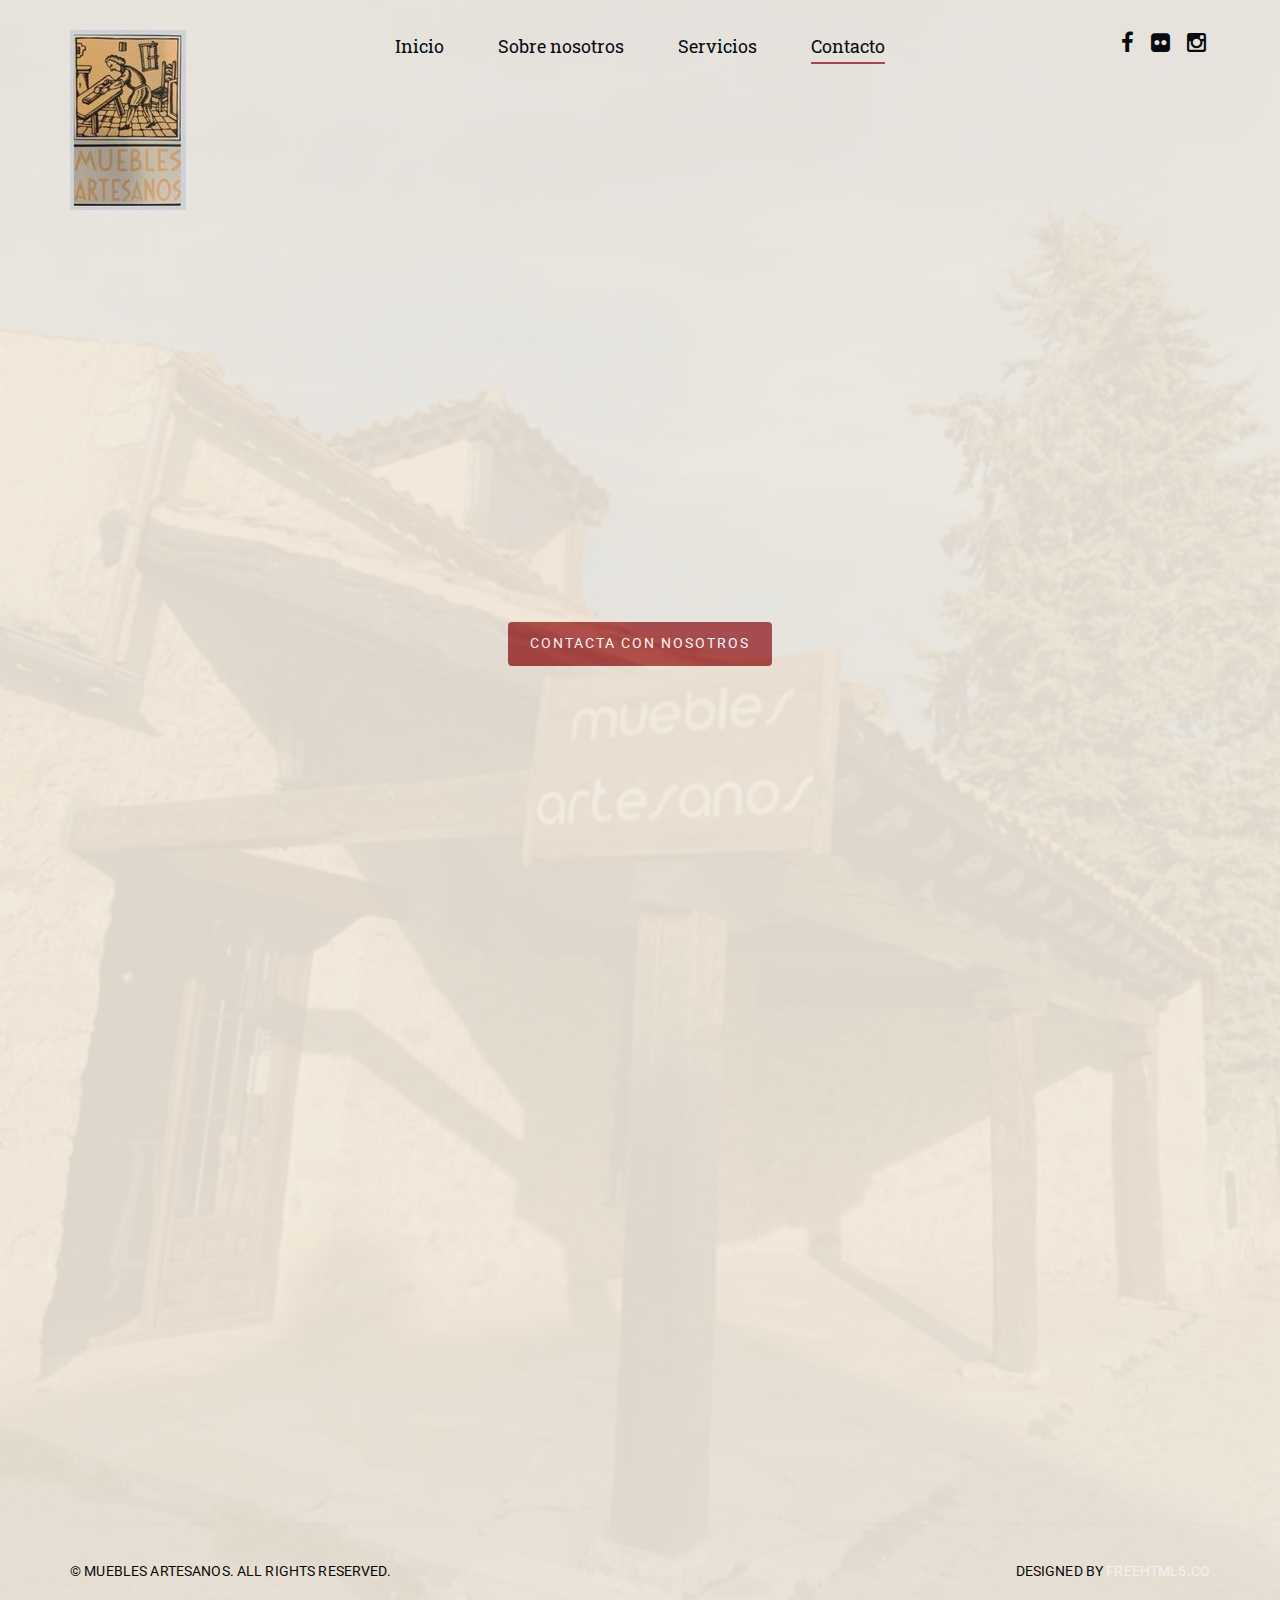
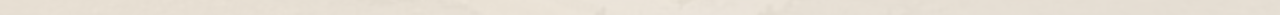
<file: contact.html>
<!DOCTYPE html>
<!--[if lt IE 7]>      <html class="no-js lt-ie9 lt-ie8 lt-ie7"> <![endif]-->
<!--[if IE 7]>         <html class="no-js lt-ie9 lt-ie8"> <![endif]-->
<!--[if IE 8]>         <html class="no-js lt-ie9"> <![endif]-->
<!--[if gt IE 8]><!--> <html class="no-js"> <!--<![endif]-->
	<head>
	<meta charset="utf-8">
	<meta http-equiv="X-UA-Compatible" content="IE=edge">
	<title>Muebles Artesanos Pedraza</title>
	<meta name="viewport" content="width=device-width, initial-scale=1">
	<meta name="description" content="Muebles Artesanos Pedraza" />
	<meta name="keywords" content="muebles artesanos pedraza antiguedades segovia tienda" />
	<meta name="author" content="Rubén" />

  <!-- 
	//////////////////////////////////////////////////////

	FREE HTML5 TEMPLATE 
	DESIGNED & DEVELOPED by FREEHTML5.CO
		
	Website: 		http://freehtml5.co/
	Email: 			info@freehtml5.co
	Twitter: 		http://twitter.com/fh5co
	Facebook: 		https://www.facebook.com/fh5co

	//////////////////////////////////////////////////////
	 -->

  	<!-- Facebook and Twitter integration -->
	<meta property="og:title" content=""/>
	<meta property="og:image" content=""/>
	<meta property="og:url" content=""/>
	<meta property="og:site_name" content=""/>
	<meta property="og:description" content=""/>
	<meta name="twitter:title" content="" />
	<meta name="twitter:image" content="" />
	<meta name="twitter:url" content="" />
	<meta name="twitter:card" content="" />

	<!-- Place favicon.ico and apple-touch-icon.png in the root directory -->
	<link rel="shortcut icon" href="favicon.ico">

	<link href='https://fonts.googleapis.com/css?family=Roboto+Slab:400,300,700|Roboto:300,400' rel='stylesheet' type='text/css'>
	
	<!-- Animate.css -->
	<link rel="stylesheet" href="css/animate.css">
	<!-- Icomoon Icon Fonts-->
	<link rel="stylesheet" href="css/icomoon.css">
	<!-- Bootstrap  -->
	<link rel="stylesheet" href="css/bootstrap.css">

	<link rel="stylesheet" href="css/style.css">


	<!-- Modernizr JS -->
	<script src="js/modernizr-2.6.2.min.js"></script>
	<!-- FOR IE9 below -->
	<!--[if lt IE 9]>
	<script src="js/respond.min.js"></script>
	<![endif]-->

	</head>
	<body id="bodyImgPrimary">
	<div class="box-wrap">
		<header role="banner" id="fh5co-header">
			<div class="container">
				<nav class="navbar navbar-default">
					<div class="row">
						<div class="col-md-3">
							<div class="fh5co-navbar-brand">
								<a class="fh5co-logo" href="index.html"><img src="images/logo.jpg" alt="Muebles Artesanos Pedraza"></a>
							</div>
						</div>
						<div class="col-md-6">
							<ul class="nav text-center">
								<li><a href="index.html"><span>Inicio</span></a></li>
								<li><a href="inside.html">Sobre nosotros</a></li>
								<li><a href="services.html">Servicios</a></li>
								<li class="active"><a href="contact.html">Contacto</a></li>
							</ul>
						</div>
						<div class="col-md-3">
							<ul class="social">
								<li><a href="https://www.facebook.com/p/Muebles-Artesanos-de-Pedraza-100063670471793/?_rdr"><i class="icon-facebook"></i></a></li>
								<li><a href="https://www.flickr.com/photos/mueblesartesanos/"><i class="icon-flickr"></i></a></li>
								<li><a href="https://www.instagram.com/mueblesartesanosdepedraza?igsh=aTc0YjR2anE0eDFm"><i class="icon-instagram"></i></a></li>
							</ul>
						</div>
					</div>
				</nav>
		  </div>
		</header>
		<!-- END: header -->
		<section id="intro">
			<div class="container">
				<div class="row">
					<div class="col-lg-6 col-lg-offset-3 col-md-8 col-md-offset-2 text-center">
						<div class="intro animate-box">
							<h1>Contactanos</h1>
							<h1>Artesanía en madera que transforma tu hogar</h1>
							<h2>Tradición y arte en cada pieza: Muebles hechos a mano que combinan la calidez de la madera local con la pasión por la artesanía</h2>
						</div>
					</div>
				</div>
			<div>
		</section>

		<!-- <main id="main"> -->
			<!-- <div class="container"> -->
				<!-- <div class="col-md-8 col-md-offset-2 animate-box"> -->
					<!-- <form action="#"> -->
						<!-- <div class="form-group row"> -->
							<!-- <div class="col-md-6 field"> -->
								<!-- <label for="firstname">Nombre</label> -->
								<!-- <input type="text" name="FName" id="firstname" class="form-control"> -->
							<!-- </div> -->
							<!-- <div class="col-md-6 field"> -->
								<!-- <label for="lastname">Apellidos</label> -->
								<!-- <input type="text" name="FName" id="lastname" class="form-control"> -->
							<!-- </div> -->
						<!-- </div> -->
						<!-- <div class="form-group row"> -->
							<!-- <div class="col-md-6 field"> -->
								<!-- <label for="email">Email</label> -->
								<!-- <input type="text" name="FName" id="email" class="form-control"> -->
							<!-- </div> -->
							<!-- <div class="col-md-6 field"> -->
								<!-- <label for="phone">Telefono</label> -->
								<!-- <input type="text" name="FName" id="phone" class="form-control"> -->
							<!-- </div> -->
						<!-- </div> -->
						<!-- <div class="form-group row"> -->
							<!-- <div class="col-md-12 field"> -->
								<!-- <label for="message">Mensaje</label> -->
								<!-- <textarea name="message" id="message" cols="30" rows="10" class="form-control"></textarea> -->
							<!-- </div> -->
						<!-- </div> -->
						<!-- <div class="form-group row"> -->
							<!-- <div class="col-md-12 field"> -->
								<!-- <input type="submit" id="submit" class="btn btn-primary" value="Enviar mensaje"> -->
							<!-- </div> -->
						<!-- </div> -->
					<!-- </form> -->
				<!-- </div> -->
				<!-- <!-- <div class="col-md-4"></div> --> 
			<!-- </div> -->
		<!-- </main> -->

		
		<section id="intro" class="bg-secondary py-5">
			<div class="container">
				<div class="row">
					<div class="text-center">
						<div class="row">
							<div class="col-md-12">
								<a href="mailto:dime@mueblesartesanos.es" class="btn btn-primary px-5 py-3">Contacta con nosotros</a>
							</div>
						</div>
					</div>
				</div>
			</div>
		</section>		

		<section id="services">
			<div class="container">
				<div class="row">
					<div class="col-md-3 animate-box">
						<div class="service">
							<div class="service-icon">
								<i class="icon-map-o"></i>
							</div>
							<p>Calle Calzada 12, 40172, Pedraza, Segovia</p>
						</div>
					</div>
					<div class="col-md-3 animate-box">
						<div class="service">
							<div class="service-icon">
								<i class="icon-phone"></i>
							</div>
							<p>+34 92 150 99 04</p>
						</div>
					</div>
					<div class="col-md-3 animate-box">
						<div class="service">
							<div class="service-icon">
								<i class="icon-envelope-o"></i>
							</div>
							<p>dime@mueblesartesanos.es</p>
						</div>
					</div>					
					<div class="col-md-3 animate-box">
						<div class="service">
							<div class="service-icon">
								<i class="icon-calendar"></i>
							</div>
							<h2>Horario</h2>
							<p>Lunes - Viernes: 9:00 a 14:00 y 16:00 a 20:00
							<br>Sabado: 9:00 a 14:00
							<br>Domingo: 9:00 a 14:00
							</p>
						</div>
					</div>
				</div>
			</div>
		</section>

		<section id="" class="bg-secondary py-5">
			<div class="container">
				<div class="row">
					<iframe src="https://www.google.com/maps/embed?pb=!1m18!1m12!1m3!1d2036.6761248237026!2d-3.8122019005377488!3d41.13180964948648!2m3!1f0!2f0!3f0!3m2!1i1024!2i768!4f13.1!3m3!1m2!1s0xd41576a591f9465%3A0x37b9212dd2761d5b!2sMuebles%20artesanos!5e1!3m2!1ses!2ses!4v1728651834368!5m2!1ses!2ses" width="100%" height="400" style="border:0;" allowfullscreen="" loading="lazy" referrerpolicy="no-referrer-when-downgrade"></iframe>
				</div>
			</div>
		</section>	
		

	

		<footer id="footer" role="contentinfo">
			<div class="container">
				<div class="row">
					<div class="col-md-12 text-center">
						<div class="footer-widget border">
							<p class="pull-left"><small>&copy; Muebles Artesanos. All Rights Reserved.</small></p>
							<p class="pull-right"><small> Designed by  <a href="" ta>freehtml5.co</a></small></p>
							
						</div>
					</div>
				</div>
			</div>
		</footer>
	</div>
	<!-- END: box-wrap -->
	
	<!-- jQuery -->
	<script src="js/jquery.min.js"></script>
	<!-- jQuery Easing -->
	<script src="js/jquery.easing.1.3.js"></script>
	<!-- Bootstrap -->
	<script src="js/bootstrap.min.js"></script>
	<!-- Waypoints -->
	<script src="js/jquery.waypoints.min.js"></script>

	<!-- Main JS (Do not remove) -->
	<script src="js/main.js"></script>

	</body>
</html>
</file>
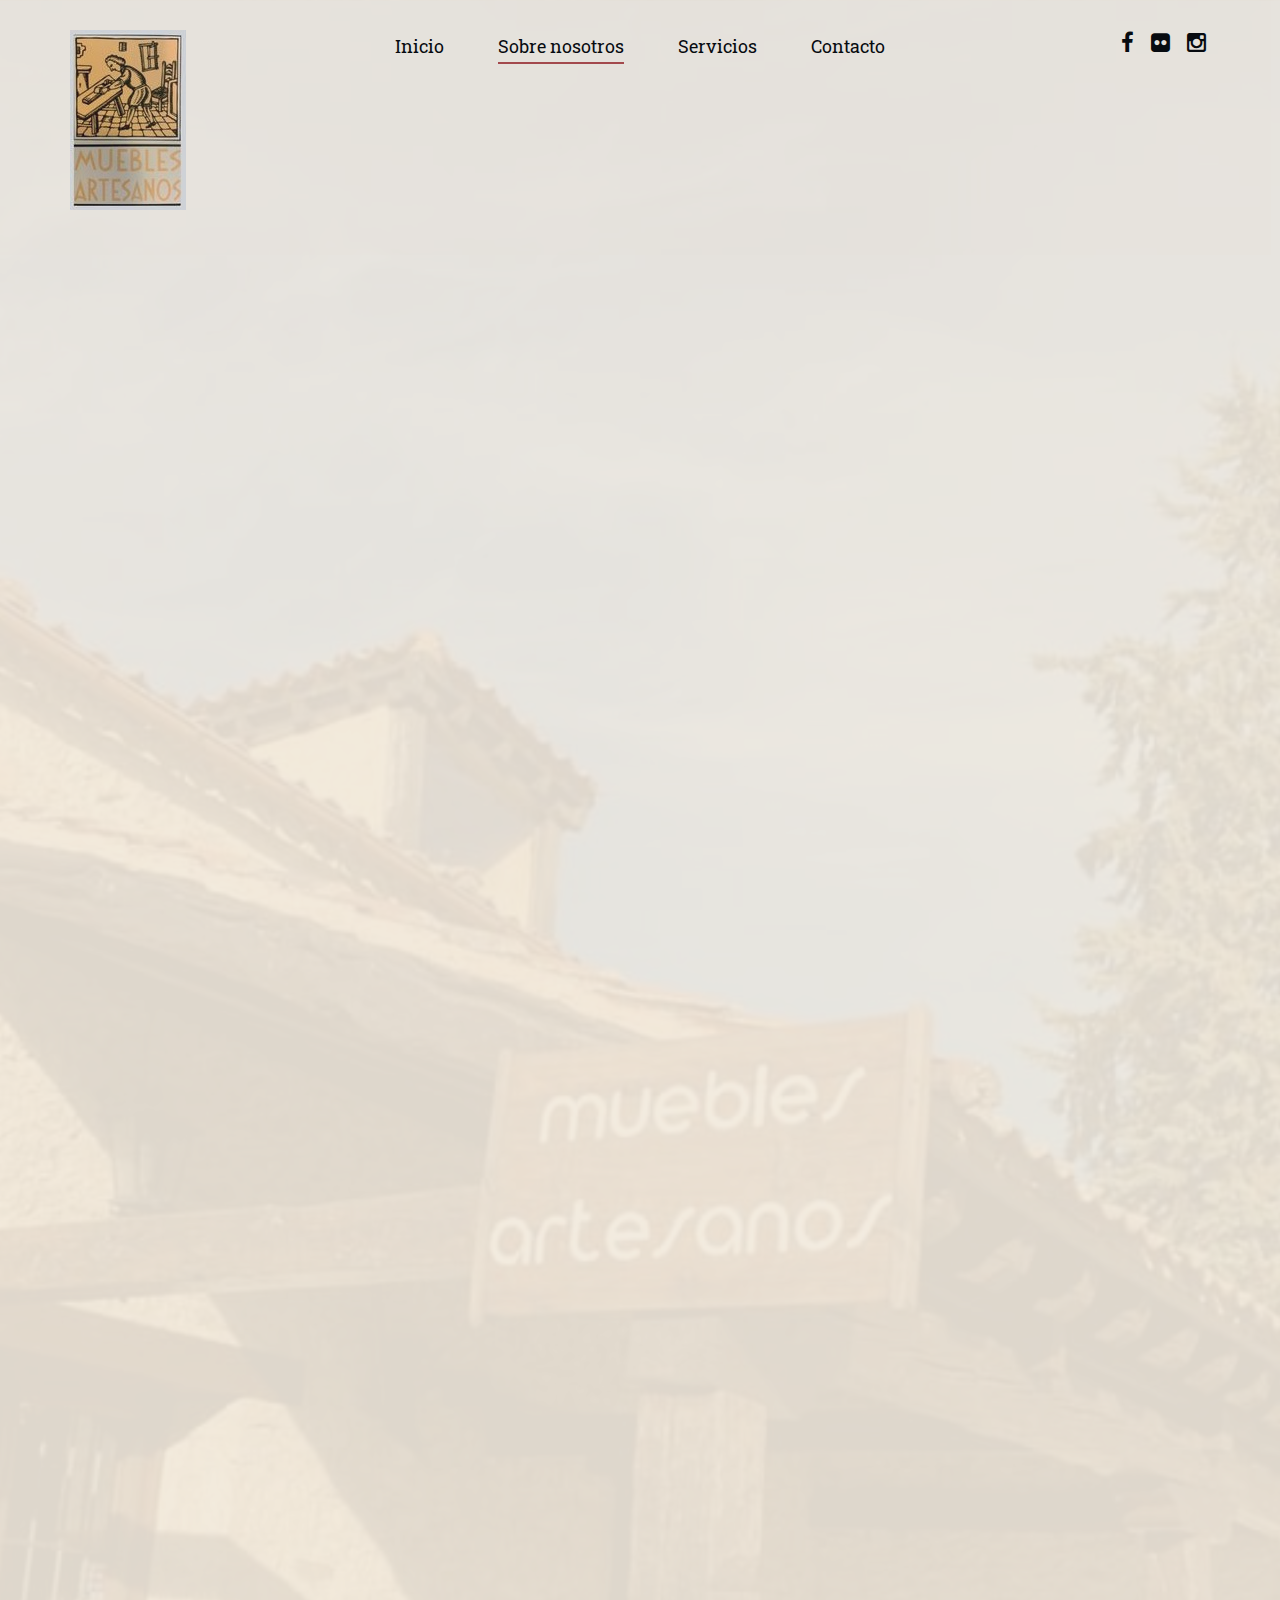
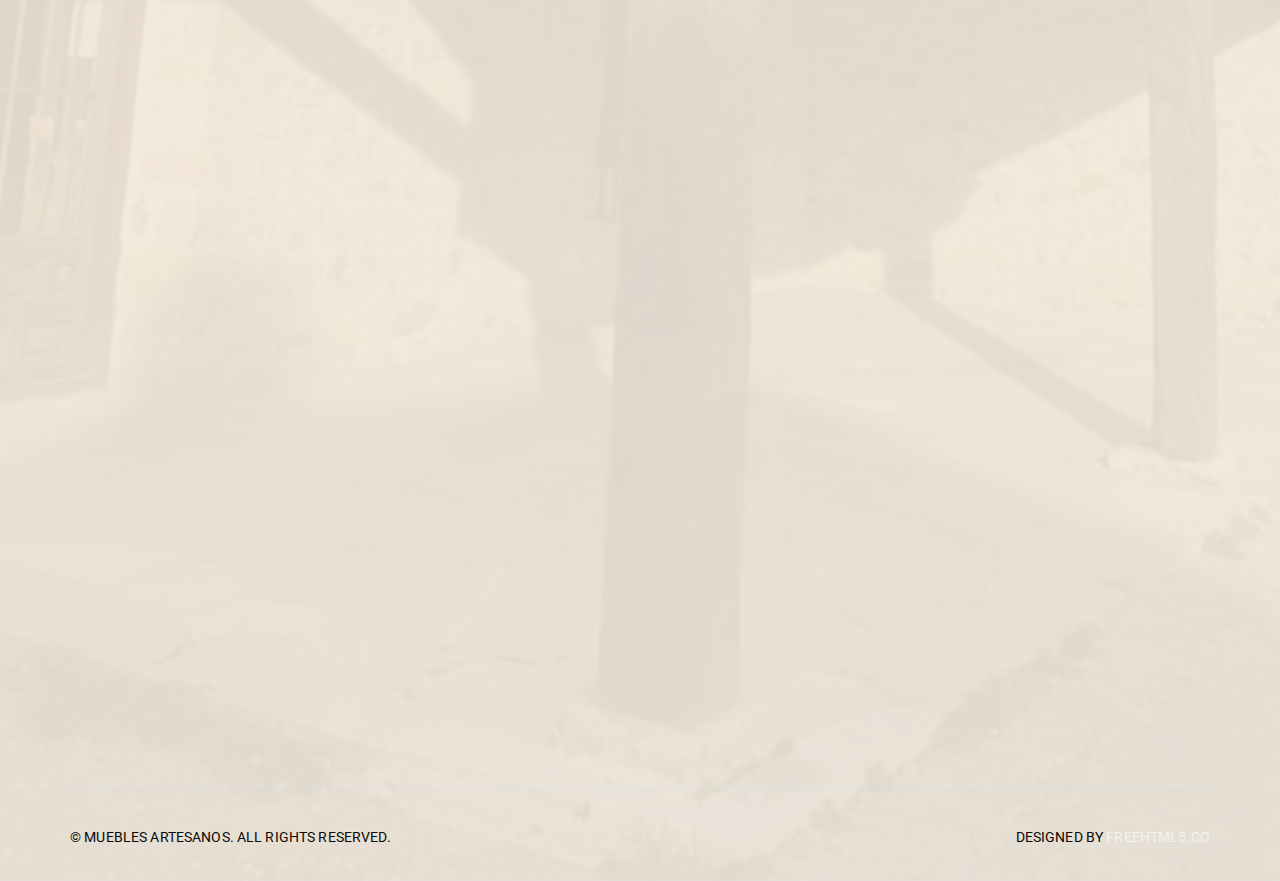
<file: inside.html>
<!DOCTYPE html>
<!--[if lt IE 7]>      <html class="no-js lt-ie9 lt-ie8 lt-ie7"> <![endif]-->
<!--[if IE 7]>         <html class="no-js lt-ie9 lt-ie8"> <![endif]-->
<!--[if IE 8]>         <html class="no-js lt-ie9"> <![endif]-->
<!--[if gt IE 8]><!--> <html class="no-js"> <!--<![endif]-->
	<head>
	<meta charset="utf-8">
	<meta http-equiv="X-UA-Compatible" content="IE=edge">
	<title>Muebles Artesanos Pedraza</title>
	<meta name="viewport" content="width=device-width, initial-scale=1">
	<meta name="description" content="Muebles Artesanos Pedraza" />
	<meta name="keywords" content="muebles artesanos pedraza antiguedades segovia tienda" />
	<meta name="author" content="Rubén" />

  <!-- 
	//////////////////////////////////////////////////////

	FREE HTML5 TEMPLATE 
	DESIGNED & DEVELOPED by FREEHTML5.CO
		
	Website: 		http://freehtml5.co/
	Email: 			info@freehtml5.co
	Twitter: 		http://twitter.com/fh5co
	Facebook: 		https://www.facebook.com/fh5co

	//////////////////////////////////////////////////////
	 -->

  	<!-- Facebook and Twitter integration -->
	<meta property="og:title" content=""/>
	<meta property="og:image" content=""/>
	<meta property="og:url" content=""/>
	<meta property="og:site_name" content=""/>
	<meta property="og:description" content=""/>
	<meta name="twitter:title" content="" />
	<meta name="twitter:image" content="" />
	<meta name="twitter:url" content="" />
	<meta name="twitter:card" content="" />

	<!-- Place favicon.ico and apple-touch-icon.png in the root directory -->
	<link rel="shortcut icon" href="favicon.ico">

	<link href='https://fonts.googleapis.com/css?family=Roboto+Slab:400,300,700|Roboto:300,400' rel='stylesheet' type='text/css'>
	
	<!-- Animate.css -->
	<link rel="stylesheet" href="css/animate.css">
	<!-- Icomoon Icon Fonts-->
	<link rel="stylesheet" href="css/icomoon.css">
	<!-- Bootstrap  -->
	<link rel="stylesheet" href="css/bootstrap.css">

	<link rel="stylesheet" href="css/style.css">


	<!-- Modernizr JS -->
	<script src="js/modernizr-2.6.2.min.js"></script>
	<!-- FOR IE9 below -->
	<!--[if lt IE 9]>
	<script src="js/respond.min.js"></script>
	<![endif]-->

	</head>
	<body id="bodyImgPrimary">
	<div class="box-wrap">
		<header role="banner" id="fh5co-header">
			<div class="container">
				<nav class="navbar navbar-default">
					<div class="row">
						<div class="col-md-3">
							<div class="fh5co-navbar-brand">
								<a class="fh5co-logo" href="index.html"><img src="images/logo.jpg" alt="Muebles Artesanos Pedraza"></a>
							</div>
						</div>
						<div class="col-md-6">
							<ul class="nav text-center">
								<li><a href="index.html"><span>Inicio</span></a></li>
								<li class="active"><a href="inside.html">Sobre nosotros</a></li>
								<li><a href="services.html">Servicios</a></li>
								<li><a href="contact.html">Contacto</a></li>
							</ul>
						</div>
						<div class="col-md-3">
							<ul class="social">
								<li><a href="https://www.facebook.com/p/Muebles-Artesanos-de-Pedraza-100063670471793/?_rdr"><i class="icon-facebook"></i></a></li>
								<li><a href="https://www.flickr.com/photos/mueblesartesanos/"><i class="icon-flickr"></i></a></li>
								<li><a href="https://www.instagram.com/mueblesartesanosdepedraza?igsh=aTc0YjR2anE0eDFm"><i class="icon-instagram"></i></a></li>
							</ul>
						</div>
					</div>
				</nav>
		  </div>
		</header>
		<!-- END: header -->
		<section id="intro">
			<div class="container">
				<div class="row">
					<div class="col-lg-6 col-lg-offset-3 col-md-8 col-md-offset-2 text-center">
						<div class="intro animate-box">
							<h1>Sobre nosotros</h1>
							<h1>Artesanía en madera que transforma tu hogar</h1>
							<h2>Tradición y arte en cada pieza: Muebles hechos a mano que combinan la calidez de la madera local con la pasión por la artesanía</h2>
						</div>
					</div>
				</div>
			<div>
		</section>

		<main id="main">
			<div class="container">
				<div class="col-md-8 col-md-offset-2 animate-box">
					<h2>Historia</h2>
					<p>Desde nuestros inicios en 1970, en Muebles Artesanos de Pedraza hemos sido fieles a la tradición y la calidad en la fabricación de muebles. </p>
					<p>Fundada por los hermanos Jacinto y Eduardo Cristóbal, hoy la cooperativa sigue siendo gestionada con el mismo amor por la artesanía por sus hijos, quienes han sabido combinar la experiencia heredada con las tendencias actuales en mobiliario.</p>
					<p>Ubicados en el corazón de Pedraza de la Sierra, trabajamos con maderas locales de pino y roble para crear piezas únicas, diseñadas para durar generaciones.</p>
					<br>
					<h2>Nuestro compromiso</h2>
					<p>Trabajamos únicamente con maderas locales y empleamos ceras y pigmentos naturales en cada acabado, garantizando muebles respetuosos con el medio ambiente y de calidad excepcional.</p>
				</div>
				<!-- <div class="col-md-4"></div> -->
			</div>
		</main>

		
		<section id="product">
			<div class="container">
				<div class="row animate-box">
					<div class="col-md-12 section-heading text-center">
						<h2>Muebles Únicos, Trabajos Hechos a Mano</h2>
						<div class="row">
							<div class="col-md-6 col-md-offset-3 subtext">
								<p>En Muebles Artesanos, cada pieza es una obra de arte creada con esmero y dedicación. Trabajamos con maderas nobles de la zona, utilizando técnicas tradicionales que realzan la belleza natural de cada veta y cada textura. Cada mueble refleja nuestra pasión por la artesanía y está diseñado para perdurar en el tiempo, adaptándose perfectamente a tu hogar y tus necesidades. Descubre cómo transformamos la madera en algo único, pensado exclusivamente para ti.</p>
							</div>
						</div>
					</div>
				</div>
				
				<div class="row animate-box">
					<div class="col-md-12 section-heading text-center">
						<h3>El Taller</h3>
						<div class="row">
							<div class="col-md-6 col-md-offset-3 subtext">
								<p>Donde la tradición se encuentra con la creatividad.</p>
									<iframe title="vimeo-player" src="https://player.vimeo.com/video/8084275?h=43d8dce451" width="100%" height="360" frameborder="0"    allowfullscreen></iframe>
									<span class="btn btn-primary"><a href="https://www.flickr.com/photos/mueblesartesanos/">Nuestra Artesanía en Imágenes...</a></span>								
							</div>
						</div>
					</div>
				</div>

				
				<!-- <div class="row animate-box"> -->
					<!-- <div class="post-entry"> -->
						<!-- <div class="col-offset-2 col-md-10"> -->
							<!-- <div class="post animate-box"> -->
								<!-- <div> -->
									<!-- <h3><a href="#">Nuestro taller</a></h3> -->
									<!-- <p>Donde la tradición se encuentra con la creatividad.</p> -->
									<!-- <iframe src="http://player.vimeo.com/video/8084275" width="500" height="281" frameborder="0" webkitallowfullscreen="" mozallowfullscreen="" allowfullscreen=""></iframe> -->
									<!-- <span class="btn btn-primary"><a href="https://www.flickr.com/photos/mueblesartesanos/">Nuestra Artesanía en Imágenes...</a></span> -->
								<!-- </div> -->
							<!-- </div> -->
						<!-- </div>						 -->
					<!-- </div> -->
				<!-- </div> -->
			</div>
		</section>

<!--
		
		<section id="services">
			<div class="container">
				<div class="row">
					<div class="col-md-6 animate-box">
						<div class="service">
							<div class="service-icon">
								<i class="icon-command"></i>
							</div>
							<h2>Fabricación de Muebles a Medida</h2>	
							<p>Creamos muebles a medida, ajustándonos a las necesidades y gustos de nuestros clientes. Ya sea una mesa, un armario o una alacena, diseñamos y fabricamos piezas únicas que encajan perfectamente en cualquier espacio.</p>
						</div>
					</div>
					<div class="col-md-6 animate-box">
						<div class="service">
							<div class="service-icon">
								<i class="icon-drop2"></i>
							</div>
							<h2>Restauración de Muebles</h2>
							<p>Restauramos todo tipo de muebles, devolviendo vida a las piezas más antiguas con técnicas artesanales. Ofrecemos recogida y entrega a domicilio bajo presupuesto.</p>
						</div>
					</div>					
				</div>			
				<div class="row">
					<div class="col-md-6 animate-box">
						<div class="service">
							<div class="service-icon">
								<i class="icon-home"></i>
							</div>
							<h2>Montaje de Suelos de Tarima Flotante</h2>	
							<p>Ofrecemos instalación de tarima flotante. Puedes elegir entre diferentes tipos de tarimas y nosotros nos encargamos del montaje completo, siempre bajo presupuesto y adaptado a tus necesidades.</p>
						</div>
					</div>
					<div class="col-md-6 animate-box">
						<div class="service">
							<div class="service-icon">
								<i class="icon-truck"></i>
							</div>
							<h2>Mudanzas</h2>
							<p>Realizamos servicios de mudanza con presupuesto sin compromiso, asegurando que tus pertenencias lleguen seguras a su nuevo destino.</p>
						</div>
					</div>
				</div>
			</div>
		</section>		

		
-->
	

		<footer id="footer" role="contentinfo">
			<div class="container">
				<div class="row">
					<div class="col-md-12 text-center">
						<div class="footer-widget border">
							<p class="pull-left"><small>&copy; Muebles Artesanos. All Rights Reserved.</small></p>
							<p class="pull-right"><small> Designed by  <a href="" ta>freehtml5.co</a></small></p>
							
						</div>
					</div>
				</div>
			</div>
		</footer>
	</div>
	<!-- END: box-wrap -->
	
	<!-- jQuery -->
	<script src="js/jquery.min.js"></script>
	<!-- jQuery Easing -->
	<script src="js/jquery.easing.1.3.js"></script>
	<!-- Bootstrap -->
	<script src="js/bootstrap.min.js"></script>
	<!-- Waypoints -->
	<script src="js/jquery.waypoints.min.js"></script>

	<!-- Main JS (Do not remove) -->
	<script src="js/main.js"></script>

	</body>
</html>
</file>
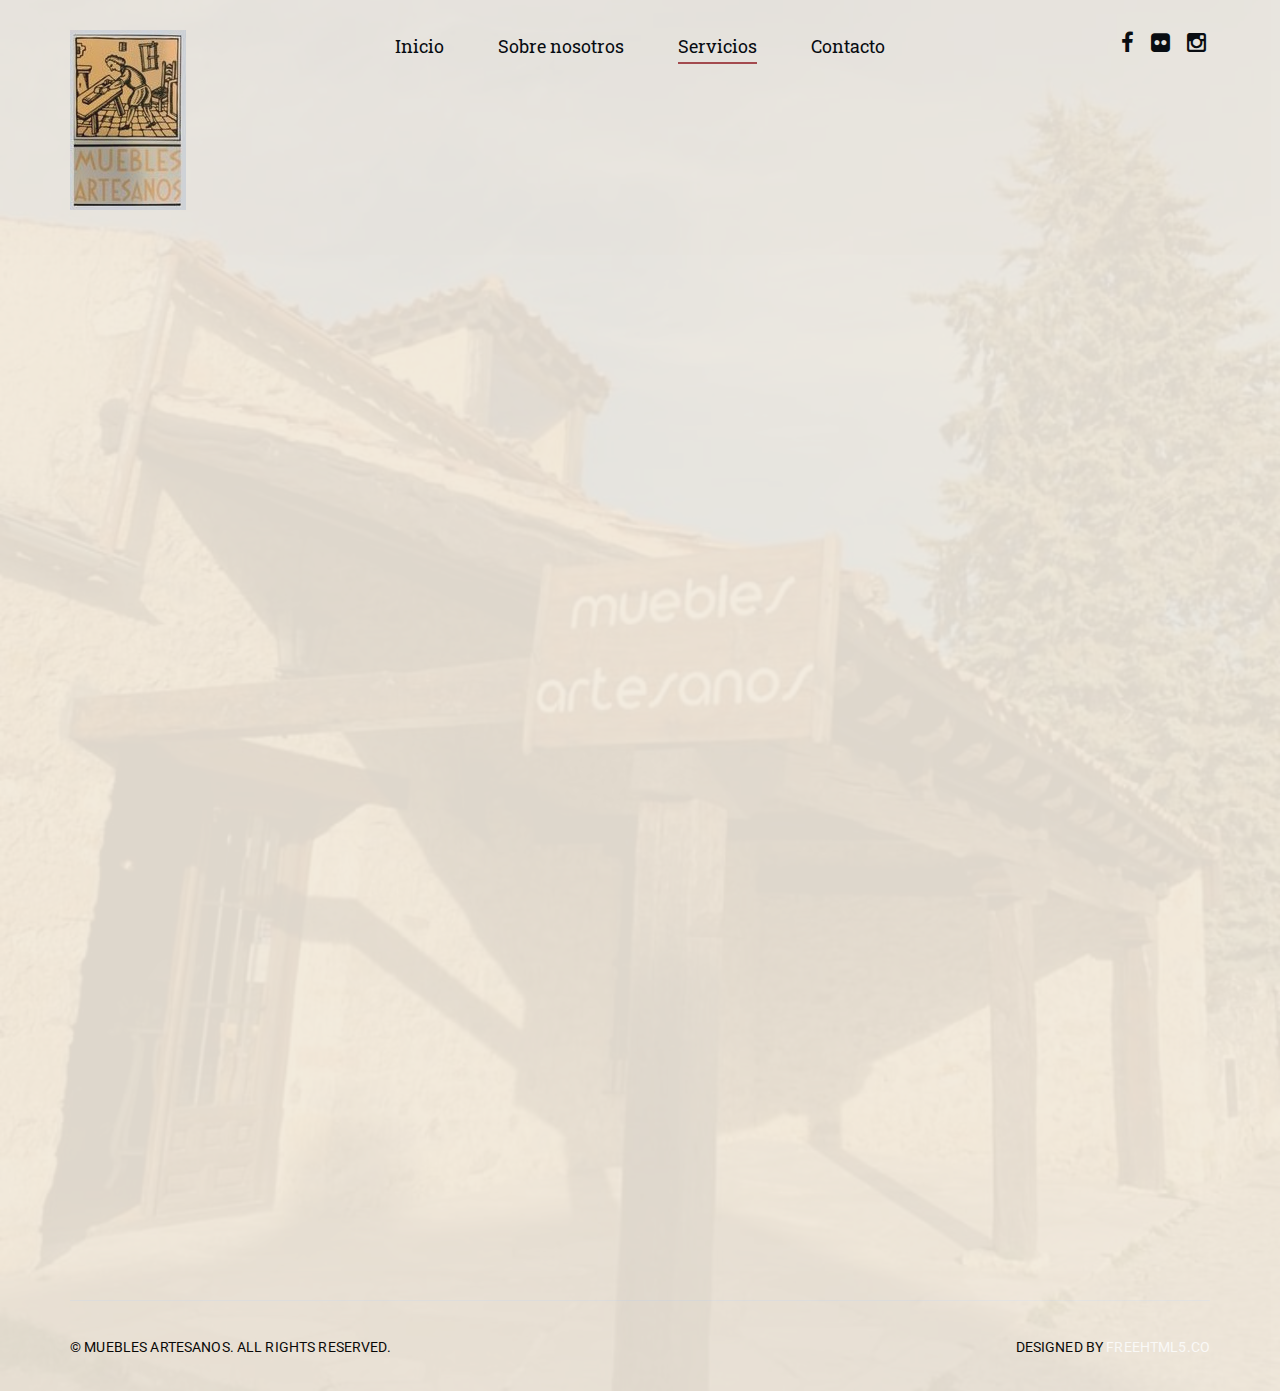
<file: services.html>
<!DOCTYPE html>
<!--[if lt IE 7]>      <html class="no-js lt-ie9 lt-ie8 lt-ie7"> <![endif]-->
<!--[if IE 7]>         <html class="no-js lt-ie9 lt-ie8"> <![endif]-->
<!--[if IE 8]>         <html class="no-js lt-ie9"> <![endif]-->
<!--[if gt IE 8]><!--> <html class="no-js"> <!--<![endif]-->
	<head>
	<meta charset="utf-8">
	<meta http-equiv="X-UA-Compatible" content="IE=edge">
	<title>Muebles Artesanos Pedraza</title>
	<meta name="viewport" content="width=device-width, initial-scale=1">
	<meta name="description" content="Muebles Artesanos Pedraza" />
	<meta name="keywords" content="muebles artesanos pedraza antiguedades segovia tienda" />
	<meta name="author" content="Rubén" />

  <!-- 
	//////////////////////////////////////////////////////

	FREE HTML5 TEMPLATE 
	DESIGNED & DEVELOPED by FREEHTML5.CO
		
	Website: 		http://freehtml5.co/
	Email: 			info@freehtml5.co
	Twitter: 		http://twitter.com/fh5co
	Facebook: 		https://www.facebook.com/fh5co

	//////////////////////////////////////////////////////
	 -->

  	<!-- Facebook and Twitter integration -->
	<meta property="og:title" content=""/>
	<meta property="og:image" content=""/>
	<meta property="og:url" content=""/>
	<meta property="og:site_name" content=""/>
	<meta property="og:description" content=""/>
	<meta name="twitter:title" content="" />
	<meta name="twitter:image" content="" />
	<meta name="twitter:url" content="" />
	<meta name="twitter:card" content="" />

	<!-- Place favicon.ico and apple-touch-icon.png in the root directory -->
	<link rel="shortcut icon" href="favicon.ico">

	<link href='https://fonts.googleapis.com/css?family=Roboto+Slab:400,300,700|Roboto:300,400' rel='stylesheet' type='text/css'>
	
	<!-- Animate.css -->
	<link rel="stylesheet" href="css/animate.css">
	<!-- Icomoon Icon Fonts-->
	<link rel="stylesheet" href="css/icomoon.css">
	<!-- Bootstrap  -->
	<link rel="stylesheet" href="css/bootstrap.css">

	<link rel="stylesheet" href="css/style.css">


	<!-- Modernizr JS -->
	<script src="js/modernizr-2.6.2.min.js"></script>
	<!-- FOR IE9 below -->
	<!--[if lt IE 9]>
	<script src="js/respond.min.js"></script>
	<![endif]-->

	</head>
	<body id="bodyImgPrimary">
	<div class="box-wrap">
		<header role="banner" id="fh5co-header">
			<div class="container">
				<nav class="navbar navbar-default">
					<div class="row">
						<div class="col-md-3">
							<div class="fh5co-navbar-brand">
								<a class="fh5co-logo" href="index.html"><img src="images/logo.jpg" alt="Muebles Artesanos Pedraza"></a>
							</div>
						</div>
						<div class="col-md-6">
							<ul class="nav text-center">
								<li><a href="index.html"><span>Inicio</span></a></li>
								<li><a href="inside.html">Sobre nosotros</a></li>
								<li class="active"><a href="services.html">Servicios</a></li>
								<li><a href="contact.html">Contacto</a></li>
							</ul>
						</div>
						<div class="col-md-3">
							<ul class="social">
								<li><a href="https://www.facebook.com/p/Muebles-Artesanos-de-Pedraza-100063670471793/?_rdr"><i class="icon-facebook"></i></a></li>
								<li><a href="https://www.flickr.com/photos/mueblesartesanos/"><i class="icon-flickr"></i></a></li>
								<li><a href="https://www.instagram.com/mueblesartesanosdepedraza?igsh=aTc0YjR2anE0eDFm"><i class="icon-instagram"></i></a></li>
							</ul>
						</div>
					</div>
				</nav>
		  </div>
		</header>
		<!-- END: header -->
		<section id="intro">
			<div class="container">
				<div class="row">
					<div class="col-lg-6 col-lg-offset-3 col-md-8 col-md-offset-2 text-center">
						<div class="intro animate-box">
							<h1>Servicios</h1>
							<h1>Artesanía en madera que transforma tu hogar</h1>
							<h2>Tradición y arte en cada pieza: Muebles hechos a mano que combinan la calidez de la madera local con la pasión por la artesanía</h2>
						</div>
					</div>
				</div>
			<div>
		</section>

		<section id="services">
			<div class="container">
				<div class="row">
					<div class="col-md-6 animate-box">
						<div class="service">
							<div class="service-icon">
								<i class="icon-command"></i>
							</div>
							<h2>Fabricación de Muebles a Medida</h2>	
							<p>Creamos muebles a medida, ajustándonos a las necesidades y gustos de nuestros clientes. Ya sea una mesa, un armario o una alacena, diseñamos y fabricamos piezas únicas que encajan perfectamente en cualquier espacio.</p>
						</div>
					</div>
					<div class="col-md-6 animate-box">
						<div class="service">
							<div class="service-icon">
								<i class="icon-drop2"></i>
							</div>
							<h2>Restauración de Muebles</h2>
							<p>Restauramos todo tipo de muebles, devolviendo vida a las piezas más antiguas con técnicas artesanales. Ofrecemos recogida y entrega a domicilio bajo presupuesto.</p>
						</div>
					</div>					
				</div>			
				<div class="row">
					<div class="col-md-6 animate-box">
						<div class="service">
							<div class="service-icon">
								<i class="icon-home"></i>
							</div>
							<h2>Montaje de Suelos de Tarima Flotante</h2>	
							<p>Ofrecemos instalación de tarima flotante. Puedes elegir entre diferentes tipos de tarimas y nosotros nos encargamos del montaje completo, siempre bajo presupuesto y adaptado a tus necesidades.</p>
						</div>
					</div>
					<div class="col-md-6 animate-box">
						<div class="service">
							<div class="service-icon">
								<i class="icon-truck"></i>
							</div>
							<h2>Mudanzas</h2>
							<p>Realizamos servicios de mudanza con presupuesto sin compromiso, asegurando que tus pertenencias lleguen seguras a su nuevo destino.</p>
						</div>
					</div>
				</div>
			</div>
		</section>	

		

	

		<footer id="footer" role="contentinfo">
			<div class="container">
				<div class="row">
					<div class="col-md-12 text-center">
						<div class="footer-widget border">
							<p class="pull-left"><small>&copy; Muebles Artesanos. All Rights Reserved.</small></p>
							<p class="pull-right"><small> Designed by  <a href="" ta>freehtml5.co</a></small></p>
							
						</div>
					</div>
				</div>
			</div>
		</footer>
	</div>
	<!-- END: box-wrap -->
	
	<!-- jQuery -->
	<script src="js/jquery.min.js"></script>
	<!-- jQuery Easing -->
	<script src="js/jquery.easing.1.3.js"></script>
	<!-- Bootstrap -->
	<script src="js/bootstrap.min.js"></script>
	<!-- Waypoints -->
	<script src="js/jquery.waypoints.min.js"></script>

	<!-- Main JS (Do not remove) -->
	<script src="js/main.js"></script>

	</body>
</html>
</file>
<file: css/icomoon.css>
@font-face {
	font-family: 'icomoon';
	src:url('../fonts/icomoon/icomoon.eot?qtatmt');
	src:url('../fonts/icomoon/icomoon.eot?qtatmt#iefix') format('embedded-opentype'),
		url('../fonts/icomoon/icomoon.ttf?qtatmt') format('truetype'),
		url('../fonts/icomoon/icomoon.woff?qtatmt') format('woff'),
		url('../fonts/icomoon/icomoon.svg?qtatmt#icomoon') format('svg');
	font-weight: normal;
	font-style: normal;
}

[class^="icon-"], [class*=" icon-"] {
	font-family: 'icomoon';
	speak: none;
	font-style: normal;
	font-weight: normal;
	font-variant: normal;
	text-transform: none;
	line-height: 1;

	/* Better Font Rendering =========== */
	-webkit-font-smoothing: antialiased;
	-moz-osx-font-smoothing: grayscale;
}

.icon-glass:before {
	content: "\f000";
}
.icon-music:before {
	content: "\f001";
}
.icon-search2:before {
	content: "\f002";
}
.icon-envelope-o:before {
	content: "\f003";
}
.icon-heart:before {
	content: "\f004";
}
.icon-star:before {
	content: "\f005";
}
.icon-star-o:before {
	content: "\f006";
}
.icon-user:before {
	content: "\f007";
}
.icon-film:before {
	content: "\f008";
}
.icon-th-large:before {
	content: "\f009";
}
.icon-th:before {
	content: "\f00a";
}
.icon-th-list:before {
	content: "\f00b";
}
.icon-check:before {
	content: "\f00c";
}
.icon-close:before {
	content: "\f00d";
}
.icon-remove:before {
	content: "\f00d";
}
.icon-times:before {
	content: "\f00d";
}
.icon-search-plus:before {
	content: "\f00e";
}
.icon-search-minus:before {
	content: "\f010";
}
.icon-power-off:before {
	content: "\f011";
}
.icon-signal:before {
	content: "\f012";
}
.icon-cog:before {
	content: "\f013";
}
.icon-gear:before {
	content: "\f013";
}
.icon-trash-o:before {
	content: "\f014";
}
.icon-home:before {
	content: "\f015";
}
.icon-file-o:before {
	content: "\f016";
}
.icon-clock-o:before {
	content: "\f017"; 
}
.icon-road:before {
	content: "\f018";
}
.icon-download:before {
	content: "\f019";
}
.icon-arrow-circle-o-down:before {
	content: "\f01a";
}
.icon-arrow-circle-o-up:before {
	content: "\f01b";
}
.icon-inbox:before {
	content: "\f01c";
}
.icon-play-circle-o:before {
	content: "\f01d";
}
.icon-repeat2:before {
	content: "\f01e";
}
.icon-rotate-right:before {
	content: "\f01e";
}
.icon-refresh:before {
	content: "\f021";
}
.icon-list-alt:before {
	content: "\f022";
}
.icon-lock:before {
	content: "\f023";
}
.icon-flag:before {
	content: "\f024";
}
.icon-headphones:before {
	content: "\f025";
}
.icon-volume-off:before {
	content: "\f026";
}
.icon-volume-down:before {
	content: "\f027";
}
.icon-volume-up:before {
	content: "\f028";
}
.icon-qrcode:before {
	content: "\f029";
}
.icon-barcode:before {
	content: "\f02a";
}
.icon-tag:before {
	content: "\f02b";
}
.icon-tags:before {
	content: "\f02c";
}
.icon-book:before {
	content: "\f02d";
}
.icon-bookmark:before {
	content: "\f02e";
}
.icon-print:before {
	content: "\f02f";
}
.icon-camera:before {
	content: "\f030";
}
.icon-font:before {
	content: "\f031";
}
.icon-bold:before {
	content: "\f032";
}
.icon-italic:before {
	content: "\f033";
}
.icon-text-height:before {
	content: "\f034";
}
.icon-text-width:before {
	content: "\f035";
}
.icon-align-left:before {
	content: "\f036";
}
.icon-align-center2:before {
	content: "\f037";
}
.icon-align-right:before {
	content: "\f038";
}
.icon-align-justify2:before {
	content: "\f039";
}
.icon-list:before {
	content: "\f03a";
}
.icon-dedent:before {
	content: "\f03b";
}
.icon-outdent:before {
	content: "\f03b";
}
.icon-indent:before {
	content: "\f03c";
}
.icon-video-camera:before {
	content: "\f03d";
}
.icon-image:before {
	content: "\f03e";
}
.icon-photo:before {
	content: "\f03e";
}
.icon-picture-o:before {
	content: "\f03e";
}
.icon-pencil:before {
	content: "\f040";
}
.icon-map-marker:before {
	content: "\f041";
}
.icon-adjust:before {
	content: "\f042";
}
.icon-tint:before {
	content: "\f043";
}
.icon-edit:before {
	content: "\f044";
}
.icon-pencil-square-o:before {
	content: "\f044";
}
.icon-share-square-o:before {
	content: "\f045";
}
.icon-check-square-o:before {
	content: "\f046";
}
.icon-arrows:before {
	content: "\f047";
}
.icon-step-backward:before {
	content: "\f048";
}
.icon-fast-backward:before {
	content: "\f049";
}
.icon-backward:before {
	content: "\f04a";
}
.icon-play2:before {
	content: "\f04b";
}
.icon-pause2:before {
	content: "\f04c";
}
.icon-stop2:before {
	content: "\f04d";
}
.icon-forward:before {
	content: "\f04e";
}
.icon-fast-forward2:before {
	content: "\f050";
}
.icon-step-forward:before {
	content: "\f051";
}
.icon-eject:before {
	content: "\f052";
}
.icon-chevron-left:before {
	content: "\f053";
}
.icon-chevron-right:before {
	content: "\f054";
}
.icon-plus-circle:before {
	content: "\f055";
}
.icon-minus-circle:before {
	content: "\f056";
}
.icon-times-circle:before {
	content: "\f057";
}
.icon-check-circle:before {
	content: "\f058";
}
.icon-question-circle:before {
	content: "\f059";
}
.icon-info-circle:before {
	content: "\f05a";
}
.icon-crosshairs:before {
	content: "\f05b";
}
.icon-times-circle-o:before {
	content: "\f05c";
}
.icon-check-circle-o:before {
	content: "\f05d";
}
.icon-ban2:before {
	content: "\f05e";
}
.icon-arrow-left:before {
	content: "\f060";
}
.icon-arrow-right:before {
	content: "\f061";
}
.icon-arrow-up:before {
	content: "\f062";
}
.icon-arrow-down:before {
	content: "\f063";
}
.icon-mail-forward:before {
	content: "\f064";
}
.icon-share:before {
	content: "\f064";
}
.icon-expand2:before {
	content: "\f065";
}
.icon-compress:before {
	content: "\f066";
}
.icon-plus:before {
	content: "\f067";
}
.icon-minus:before {
	content: "\f068";
}
.icon-asterisk:before {
	content: "\f069";
}
.icon-exclamation-circle:before {
	content: "\f06a";
}
.icon-gift:before {
	content: "\f06b";
}
.icon-leaf:before {
	content: "\f06c";
}
.icon-fire:before {
	content: "\f06d";
}
.icon-eye:before {
	content: "\f06e";
}
.icon-eye-slash:before {
	content: "\f070";
}
.icon-exclamation-triangle:before {
	content: "\f071";
}
.icon-warning:before {
	content: "\f071";
}
.icon-plane:before {
	content: "\f072";
}
.icon-calendar:before {
	content: "\f073";
}
.icon-random:before {
	content: "\f074";
}
.icon-comment:before {
	content: "\f075";
}
.icon-magnet:before {
	content: "\f076";
}
.icon-chevron-up:before {
	content: "\f077";
}
.icon-chevron-down:before {
	content: "\f078";
}
.icon-retweet:before {
	content: "\f079";
}
.icon-shopping-cart:before {
	content: "\f07a";
}
.icon-folder:before {
	content: "\f07b";
}
.icon-folder-open:before {
	content: "\f07c";
}
.icon-arrows-v:before {
	content: "\f07d";
}
.icon-arrows-h:before {
	content: "\f07e";
}
.icon-bar-chart:before {
	content: "\f080";
}
.icon-bar-chart-o:before {
	content: "\f080";
}
.icon-twitter-square:before {
	content: "\f081";
}
.icon-facebook-square:before {
	content: "\f082";
}
.icon-camera-retro:before {
	content: "\f083";
}
.icon-key:before {
	content: "\f084";
}
.icon-cogs:before {
	content: "\f085";
}
.icon-gears:before {
	content: "\f085";
}
.icon-comments:before {
	content: "\f086";
}
.icon-thumbs-o-up:before {
	content: "\f087";
}
.icon-thumbs-o-down:before {
	content: "\f088";
}
.icon-star-half:before {
	content: "\f089";
}
.icon-heart-o:before {
	content: "\f08a";
}
.icon-sign-out:before {
	content: "\f08b";
}
.icon-linkedin-square:before {
	content: "\f08c";
}
.icon-thumb-tack:before {
	content: "\f08d";
}
.icon-external-link:before {
	content: "\f08e";
}
.icon-sign-in:before {
	content: "\f090";
}
.icon-trophy:before {
	content: "\f091";
}
.icon-github-square:before {
	content: "\f092";
}
.icon-upload:before {
	content: "\f093";
}
.icon-lemon-o:before {
	content: "\f094";
}
.icon-phone:before {
	content: "\f095";
}
.icon-square-o:before {
	content: "\f096";
}
.icon-bookmark-o:before {
	content: "\f097";
}
.icon-phone-square:before {
	content: "\f098";
}
.icon-twitter:before {
	content: "\f099";
}
.icon-facebook:before {
	content: "\f09a";
}
.icon-facebook-f:before {
	content: "\f09a";
}
.icon-github:before {
	content: "\f09b";
}
.icon-unlock2:before {
	content: "\f09c";
}
.icon-credit-card:before {
	content: "\f09d";
}
.icon-feed:before {
	content: "\f09e";
}
.icon-rss:before {
	content: "\f09e";
}
.icon-hdd-o:before {
	content: "\f0a0";
}
.icon-bullhorn:before {
	content: "\f0a1";
}
.icon-bell-o:before {
	content: "\f0a2";
}
.icon-certificate:before {
	content: "\f0a3";
}
.icon-hand-o-right:before {
	content: "\f0a4";
}
.icon-hand-o-left:before {
	content: "\f0a5";
}
.icon-hand-o-up:before {
	content: "\f0a6";
}
.icon-hand-o-down:before {
	content: "\f0a7";
}
.icon-arrow-circle-left:before {
	content: "\f0a8";
}
.icon-arrow-circle-right:before {
	content: "\f0a9";
}
.icon-arrow-circle-up:before {
	content: "\f0aa";
}
.icon-arrow-circle-down:before {
	content: "\f0ab";
}
.icon-globe:before {
	content: "\f0ac";
}
.icon-wrench:before {
	content: "\f0ad";
}
.icon-tasks:before {
	content: "\f0ae";
}
.icon-filter:before {
	content: "\f0b0";
}
.icon-briefcase:before {
	content: "\f0b1";
}
.icon-arrows-alt:before {
	content: "\f0b2";
}
.icon-group:before {
	content: "\f0c0";
}
.icon-users:before {
	content: "\f0c0";
}
.icon-chain:before {
	content: "\f0c1";
}
.icon-link:before {
	content: "\f0c1";
}
.icon-cloud:before {
	content: "\f0c2";
}
.icon-flask:before {
	content: "\f0c3";
}
.icon-cut:before {
	content: "\f0c4";
}
.icon-scissors:before {
	content: "\f0c4";
}
.icon-copy:before {
	content: "\f0c5";
}
.icon-files-o:before {
	content: "\f0c5";
}
.icon-paperclip:before {
	content: "\f0c6";
}
.icon-floppy-o:before {
	content: "\f0c7";
}
.icon-save:before {
	content: "\f0c7";
}
.icon-square:before {
	content: "\f0c8";
}
.icon-bars:before {
	content: "\f0c9";
}
.icon-navicon:before {
	content: "\f0c9";
}
.icon-reorder:before {
	content: "\f0c9";
}
.icon-list-ul:before {
	content: "\f0ca";
}
.icon-list-ol:before {
	content: "\f0cb";
}
.icon-strikethrough:before {
	content: "\f0cc";
}
.icon-underline:before {
	content: "\f0cd";
}
.icon-table:before {
	content: "\f0ce";
}
.icon-magic:before {
	content: "\f0d0";
}
.icon-truck:before {
	content: "\f0d1";
}
.icon-pinterest:before {
	content: "\f0d2";
}
.icon-pinterest-square:before {
	content: "\f0d3";
}
.icon-google-plus-square:before {
	content: "\f0d4";
}
.icon-google-plus:before {
	content: "\f0d5";
}
.icon-money:before {
	content: "\f0d6";
}
.icon-caret-down:before {
	content: "\f0d7";
}
.icon-caret-up:before {
	content: "\f0d8";
}
.icon-caret-left:before {
	content: "\f0d9";
}
.icon-caret-right:before {
	content: "\f0da";
}
.icon-columns2:before {
	content: "\f0db";
}
.icon-sort:before {
	content: "\f0dc";
}
.icon-unsorted:before {
	content: "\f0dc";
}
.icon-sort-desc:before {
	content: "\f0dd";
}
.icon-sort-down:before {
	content: "\f0dd";
}
.icon-sort-asc:before {
	content: "\f0de";
}
.icon-sort-up:before {
	content: "\f0de";
}
.icon-envelope:before {
	content: "\f0e0";
}
.icon-linkedin:before {
	content: "\f0e1";
}
.icon-rotate-left:before {
	content: "\f0e2";
}
.icon-undo:before {
	content: "\f0e2";
}
.icon-gavel:before {
	content: "\f0e3";
}
.icon-legal:before {
	content: "\f0e3";
}
.icon-dashboard:before {
	content: "\f0e4";
}
.icon-tachometer:before {
	content: "\f0e4";
}
.icon-comment-o:before {
	content: "\f0e5";
}
.icon-comments-o:before {
	content: "\f0e6";
}
.icon-bolt:before {
	content: "\f0e7";
}
.icon-flash:before {
	content: "\f0e7";
}
.icon-sitemap:before {
	content: "\f0e8";
}
.icon-umbrella2:before {
	content: "\f0e9";
}
.icon-clipboard:before {
	content: "\f0ea";
}
.icon-paste:before {
	content: "\f0ea";
}
.icon-lightbulb-o:before {
	content: "\f0eb";
}
.icon-exchange:before {
	content: "\f0ec";
}
.icon-cloud-download2:before {
	content: "\f0ed";
}
.icon-cloud-upload2:before {
	content: "\f0ee";
}
.icon-user-md:before {
	content: "\f0f0";
}
.icon-stethoscope:before {
	content: "\f0f1";
}
.icon-suitcase:before {
	content: "\f0f2";
}
.icon-bell:before {
	content: "\f0f3";
}
.icon-coffee:before {
	content: "\f0f4";
}
.icon-cutlery:before {
	content: "\f0f5";
}
.icon-file-text-o:before {
	content: "\f0f6";
}
.icon-building-o:before {
	content: "\f0f7";
}
.icon-hospital-o:before {
	content: "\f0f8";
}
.icon-ambulance:before {
	content: "\f0f9";
}
.icon-medkit:before {
	content: "\f0fa";
}
.icon-fighter-jet:before {
	content: "\f0fb";
}
.icon-beer:before {
	content: "\f0fc";
}
.icon-h-square:before {
	content: "\f0fd";
}
.icon-plus-square:before {
	content: "\f0fe";
}
.icon-angle-double-left:before {
	content: "\f100";
}
.icon-angle-double-right:before {
	content: "\f101";
}
.icon-angle-double-up:before {
	content: "\f102";
}
.icon-angle-double-down:before {
	content: "\f103";
}
.icon-angle-left:before {
	content: "\f104";
}
.icon-angle-right:before {
	content: "\f105";
}
.icon-angle-up:before {
	content: "\f106";
}
.icon-angle-down:before {
	content: "\f107";
}
.icon-desktop:before {
	content: "\f108";
}
.icon-laptop:before {
	content: "\f109";
}
.icon-tablet:before {
	content: "\f10a";
}
.icon-mobile:before {
	content: "\f10b";
}
.icon-mobile-phone:before {
	content: "\f10b";
}
.icon-circle-o:before {
	content: "\f10c";
}
.icon-quote-left:before {
	content: "\f10d";
}
.icon-quote-right:before {
	content: "\f10e";
}
.icon-spinner:before {
	content: "\f110";
}
.icon-circle:before {
	content: "\f111";
}
.icon-mail-reply:before {
	content: "\f112";
}
.icon-reply:before {
	content: "\f112";
}
.icon-github-alt:before {
	content: "\f113";
}
.icon-folder-o:before {
	content: "\f114";
}
.icon-folder-open-o:before {
	content: "\f115";
}
.icon-smile-o:before {
	content: "\f118";
}
.icon-frown-o:before {
	content: "\f119";
}
.icon-meh-o:before {
	content: "\f11a";
}
.icon-gamepad:before {
	content: "\f11b";
}
.icon-keyboard-o:before {
	content: "\f11c";
}
.icon-flag-o:before {
	content: "\f11d";
}
.icon-flag-checkered:before {
	content: "\f11e";
}
.icon-terminal:before {
	content: "\f120";
}
.icon-code:before {
	content: "\f121";
}
.icon-mail-reply-all:before {
	content: "\f122";
}
.icon-reply-all:before {
	content: "\f122";
}
.icon-star-half-empty:before {
	content: "\f123";
}
.icon-star-half-full:before {
	content: "\f123";
}
.icon-star-half-o:before {
	content: "\f123";
}
.icon-location-arrow:before {
	content: "\f124";
}
.icon-crop:before {
	content: "\f125";
}
.icon-code-fork:before {
	content: "\f126";
}
.icon-chain-broken:before {
	content: "\f127";
}
.icon-unlink:before {
	content: "\f127";
}
.icon-question:before {
	content: "\f128";
}
.icon-info:before {
	content: "\f129";
}
.icon-exclamation:before {
	content: "\f12a";
}
.icon-superscript:before {
	content: "\f12b";
}
.icon-subscript:before {
	content: "\f12c";
}
.icon-eraser:before {
	content: "\f12d";
}
.icon-puzzle-piece:before {
	content: "\f12e";
}
.icon-microphone2:before {
	content: "\f130";
}
.icon-microphone-slash:before {
	content: "\f131";
}
.icon-shield:before {
	content: "\f132";
}
.icon-calendar-o:before {
	content: "\f133";
}
.icon-fire-extinguisher:before {
	content: "\f134";
}
.icon-rocket:before {
	content: "\f135";
}
.icon-maxcdn:before {
	content: "\f136";
}
.icon-chevron-circle-left:before {
	content: "\f137";
}
.icon-chevron-circle-right:before {
	content: "\f138";
}
.icon-chevron-circle-up:before {
	content: "\f139";
}
.icon-chevron-circle-down:before {
	content: "\f13a";
}
.icon-html5:before {
	content: "\f13b";
}
.icon-css3:before {
	content: "\f13c";
}
.icon-anchor2:before {
	content: "\f13d";
}
.icon-unlock-alt:before {
	content: "\f13e";
}
.icon-bullseye:before {
	content: "\f140";
}
.icon-ellipsis-h:before {
	content: "\f141";
}
.icon-ellipsis-v:before {
	content: "\f142";
}
.icon-rss-square:before {
	content: "\f143";
}
.icon-play-circle:before {
	content: "\f144";
}
.icon-ticket:before {
	content: "\f145";
}
.icon-minus-square:before {
	content: "\f146";
}
.icon-minus-square-o:before {
	content: "\f147";
}
.icon-level-up:before {
	content: "\f148";
}
.icon-level-down:before {
	content: "\f149";
}
.icon-check-square:before {
	content: "\f14a";
}
.icon-pencil-square:before {
	content: "\f14b";
}
.icon-external-link-square:before {
	content: "\f14c";
}
.icon-share-square:before {
	content: "\f14d";
}
.icon-compass:before {
	content: "\f14e";
}
.icon-caret-square-o-down:before {
	content: "\f150";
}
.icon-toggle-down:before {
	content: "\f150";
}
.icon-caret-square-o-up:before {
	content: "\f151";
}
.icon-toggle-up:before {
	content: "\f151";
}
.icon-caret-square-o-right:before {
	content: "\f152";
}
.icon-toggle-right:before {
	content: "\f152";
}
.icon-eur:before {
	content: "\f153";
}
.icon-euro:before {
	content: "\f153";
}
.icon-gbp:before {
	content: "\f154";
}
.icon-dollar:before {
	content: "\f155";
}
.icon-usd:before {
	content: "\f155";
}
.icon-inr:before {
	content: "\f156";
}
.icon-rupee:before {
	content: "\f156";
}
.icon-cny:before {
	content: "\f157";
}
.icon-jpy:before {
	content: "\f157";
}
.icon-rmb:before {
	content: "\f157";
}
.icon-yen:before {
	content: "\f157";
}
.icon-rouble:before {
	content: "\f158";
}
.icon-rub:before {
	content: "\f158";
}
.icon-ruble:before {
	content: "\f158";
}
.icon-krw:before {
	content: "\f159";
}
.icon-won:before {
	content: "\f159";
}
.icon-bitcoin:before {
	content: "\f15a";
}
.icon-btc:before {
	content: "\f15a";
}
.icon-file2:before {
	content: "\f15b";
}
.icon-file-text:before {
	content: "\f15c";
}
.icon-sort-alpha-asc:before {
	content: "\f15d";
}
.icon-sort-alpha-desc:before {
	content: "\f15e";
}
.icon-sort-amount-asc:before {
	content: "\f160";
}
.icon-sort-amount-desc:before {
	content: "\f161";
}
.icon-sort-numeric-asc:before {
	content: "\f162";
}
.icon-sort-numeric-desc:before {
	content: "\f163";
}
.icon-thumbs-up:before {
	content: "\f164";
}
.icon-thumbs-down:before {
	content: "\f165";
}
.icon-youtube-square:before {
	content: "\f166";
}
.icon-youtube:before {
	content: "\f167";
}
.icon-xing:before {
	content: "\f168";
}
.icon-xing-square:before {
	content: "\f169";
}
.icon-youtube-play:before {
	content: "\f16a";
}
.icon-dropbox:before {
	content: "\f16b";
}
.icon-stack-overflow:before {
	content: "\f16c";
}
.icon-instagram:before {
	content: "\f16d";
}
.icon-flickr:before {
	content: "\f16e";
}
.icon-adn:before {
	content: "\f170";
}
.icon-bitbucket:before {
	content: "\f171";
}
.icon-bitbucket-square:before {
	content: "\f172";
}
.icon-tumblr:before {
	content: "\f173";
}
.icon-tumblr-square:before {
	content: "\f174";
}
.icon-long-arrow-down:before {
	content: "\f175";
}
.icon-long-arrow-up:before {
	content: "\f176";
}
.icon-long-arrow-left:before {
	content: "\f177";
}
.icon-long-arrow-right:before {
	content: "\f178";
}
.icon-apple:before {
	content: "\f179";
}
.icon-windows:before { 
	content: "\f17a";
}
.icon-android:before {
	content: "\f17b";
}
.icon-linux:before {
	content: "\f17c";
}
.icon-dribbble:before {
	content: "\f17d";
}
.icon-skype:before {
	content: "\f17e";
}
.icon-foursquare:before {
	content: "\f180";
}
.icon-trello:before {
	content: "\f181";
}
.icon-female:before {
	content: "\f182";
}
.icon-male:before {
	content: "\f183";
}
.icon-gittip:before {
	content: "\f184";
}
.icon-gratipay:before {
	content: "\f184";
}
.icon-sun-o:before {
	content: "\f185";
}
.icon-moon-o:before {
	content: "\f186";
}
.icon-archive:before {
	content: "\f187";
}
.icon-bug:before {
	content: "\f188";
}
.icon-vk:before {
	content: "\f189";
}
.icon-weibo:before {
	content: "\f18a";
}
.icon-renren:before {
	content: "\f18b";
}
.icon-pagelines:before {
	content: "\f18c";
}
.icon-stack-exchange:before {
	content: "\f18d";
}
.icon-arrow-circle-o-right:before {
	content: "\f18e";
}
.icon-arrow-circle-o-left:before {
	content: "\f190";
}
.icon-caret-square-o-left:before {
	content: "\f191";
}
.icon-toggle-left:before {
	content: "\f191";
}
.icon-dot-circle-o:before {
	content: "\f192";
}
.icon-wheelchair:before {
	content: "\f193";
}
.icon-vimeo-square:before {
	content: "\f194";
}
.icon-try:before {
	content: "\f195";
}
.icon-turkish-lira:before {
	content: "\f195";
}
.icon-plus-square-o:before {
	content: "\f196";
}
.icon-space-shuttle:before {
	content: "\f197";
}
.icon-slack:before {
	content: "\f198";
}
.icon-envelope-square:before {
	content: "\f199";
}
.icon-wordpress:before {
	content: "\f19a";
}
.icon-openid:before {
	content: "\f19b";
}
.icon-bank:before {
	content: "\f19c";
}
.icon-institution:before {
	content: "\f19c";
}
.icon-university:before {
	content: "\f19c";
}
.icon-graduation-cap:before {
	content: "\f19d";
}
.icon-mortar-board:before {
	content: "\f19d";
}
.icon-yahoo:before {
	content: "\f19e";
}
.icon-google:before {
	content: "\f1a0";
}
.icon-reddit:before {
	content: "\f1a1";
}
.icon-reddit-square:before {
	content: "\f1a2";
}
.icon-stumbleupon-circle:before {
	content: "\f1a3";
}
.icon-stumbleupon:before {
	content: "\f1a4";
}
.icon-delicious:before {
	content: "\f1a5";
}
.icon-digg:before {
	content: "\f1a6";
}
.icon-pied-piper:before {
	content: "\f1a7";
}
.icon-pied-piper-alt:before {
	content: "\f1a8";
}
.icon-drupal:before {
	content: "\f1a9";
}
.icon-joomla:before {
	content: "\f1aa";
}
.icon-language:before {
	content: "\f1ab";
}
.icon-fax:before {
	content: "\f1ac";
}
.icon-building:before {
	content: "\f1ad";
}
.icon-child:before {
	content: "\f1ae";
}
.icon-paw:before {
	content: "\f1b0";
}
.icon-spoon:before {
	content: "\f1b1";
}
.icon-cube:before {
	content: "\f1b2";
}
.icon-cubes:before {
	content: "\f1b3";
}
.icon-behance:before {
	content: "\f1b4";
}
.icon-behance-square:before {
	content: "\f1b5";
}
.icon-steam:before {
	content: "\f1b6";
}
.icon-steam-square:before {
	content: "\f1b7";
}
.icon-recycle:before {
	content: "\f1b8";
}
.icon-automobile:before {
	content: "\f1b9";
}
.icon-car:before {
	content: "\f1b9";
}
.icon-cab:before {
	content: "\f1ba";
}
.icon-taxi:before {
	content: "\f1ba";
}
.icon-tree:before {
	content: "\f1bb";
}
.icon-spotify:before {
	content: "\f1bc";
}
.icon-deviantart:before {
	content: "\f1bd";
}
.icon-soundcloud:before {
	content: "\f1be";
}
.icon-database:before {
	content: "\f1c0";
}
.icon-file-pdf-o:before {
	content: "\f1c1";
}
.icon-file-word-o:before {
	content: "\f1c2";
}
.icon-file-excel-o:before {
	content: "\f1c3";
}
.icon-file-powerpoint-o:before {
	content: "\f1c4";
}
.icon-file-image-o:before {
	content: "\f1c5";
}
.icon-file-photo-o:before {
	content: "\f1c5";
}
.icon-file-picture-o:before {
	content: "\f1c5";
}
.icon-file-archive-o:before {
	content: "\f1c6";
}
.icon-file-zip-o:before {
	content: "\f1c6";
}
.icon-file-audio-o:before {
	content: "\f1c7";
}
.icon-file-sound-o:before {
	content: "\f1c7";
}
.icon-file-movie-o:before {
	content: "\f1c8";
}
.icon-file-video-o:before {
	content: "\f1c8";
}
.icon-file-code-o:before {
	content: "\f1c9";
}
.icon-vine:before {
	content: "\f1ca";
}
.icon-codepen:before {
	content: "\f1cb";
}
.icon-jsfiddle:before {
	content: "\f1cc";
}
.icon-life-bouy:before {
	content: "\f1cd";
}
.icon-life-buoy:before {
	content: "\f1cd";
}
.icon-life-ring:before {
	content: "\f1cd";
}
.icon-life-saver:before {
	content: "\f1cd";
}
.icon-support:before {
	content: "\f1cd";
}
.icon-circle-o-notch:before {
	content: "\f1ce";
}
.icon-ra:before {
	content: "\f1d0";
}
.icon-rebel:before {
	content: "\f1d0";
}
.icon-empire:before {
	content: "\f1d1";
}
.icon-ge:before {
	content: "\f1d1";
}
.icon-git-square:before {
	content: "\f1d2";
}
.icon-git:before {
	content: "\f1d3";
}
.icon-hacker-news:before {
	content: "\f1d4";
}
.icon-y-combinator-square:before {
	content: "\f1d4";
}
.icon-yc-square:before {
	content: "\f1d4";
}
.icon-tencent-weibo:before {
	content: "\f1d5";
}
.icon-qq:before {
	content: "\f1d6";
}
.icon-wechat:before {
	content: "\f1d7";
}
.icon-weixin:before {
	content: "\f1d7";
}
.icon-paper-plane:before {
	content: "\f1d8";
}
.icon-send:before {
	content: "\f1d8";
}
.icon-paper-plane-o:before {
	content: "\f1d9";
}
.icon-send-o:before {
	content: "\f1d9";
}
.icon-history:before {
	content: "\f1da";
}
.icon-circle-thin:before {
	content: "\f1db";
}
.icon-header:before {
	content: "\f1dc";
}
.icon-paragraph2:before {
	content: "\f1dd";
}
.icon-sliders:before {
	content: "\f1de";
}
.icon-share-alt:before {
	content: "\f1e0";
}
.icon-share-alt-square:before {
	content: "\f1e1";
}
.icon-bomb:before {
	content: "\f1e2";
}
.icon-futbol-o:before {
	content: "\f1e3";
}
.icon-soccer-ball-o:before {
	content: "\f1e3";
}
.icon-tty:before {
	content: "\f1e4";
}
.icon-binoculars:before {
	content: "\f1e5";
}
.icon-plug:before {
	content: "\f1e6";
}
.icon-slideshare:before {
	content: "\f1e7";
}
.icon-twitch:before {
	content: "\f1e8";
}
.icon-yelp:before {
	content: "\f1e9";
}
.icon-newspaper-o:before {
	content: "\f1ea";
}
.icon-wifi:before {
	content: "\f1eb";
}
.icon-calculator:before {
	content: "\f1ec";
}
.icon-paypal:before {
	content: "\f1ed";
}
.icon-google-wallet:before {
	content: "\f1ee";
}
.icon-cc-visa:before {
	content: "\f1f0";
}
.icon-cc-mastercard:before {
	content: "\f1f1";
}
.icon-cc-discover:before {
	content: "\f1f2";
}
.icon-cc-amex:before {
	content: "\f1f3";
}
.icon-cc-paypal:before {
	content: "\f1f4";
}
.icon-cc-stripe:before {
	content: "\f1f5";
}
.icon-bell-slash:before {
	content: "\f1f6";
}
.icon-bell-slash-o:before {
	content: "\f1f7";
}
.icon-trash:before {
	content: "\f1f8";
}
.icon-copyright:before {
	content: "\f1f9";
}
.icon-at:before {
	content: "\f1fa";
}
.icon-eyedropper:before {
	content: "\f1fb";
}
.icon-paint-brush:before {
	content: "\f1fc";
}
.icon-birthday-cake:before {
	content: "\f1fd";
}
.icon-area-chart:before {
	content: "\f1fe";
}
.icon-pie-chart:before {
	content: "\f200";
}
.icon-line-chart:before {
	content: "\f201";
}
.icon-lastfm:before {
	content: "\f202";
}
.icon-lastfm-square:before {
	content: "\f203";
}
.icon-toggle-off:before {
	content: "\f204";
}
.icon-toggle-on:before {
	content: "\f205";
}
.icon-bicycle:before {
	content: "\f206";
}
.icon-bus:before {
	content: "\f207";
}
.icon-ioxhost:before {
	content: "\f208";
}
.icon-angellist:before {
	content: "\f209";
}
.icon-cc:before {
	content: "\f20a";
}
.icon-ils:before {
	content: "\f20b";
}
.icon-shekel:before {
	content: "\f20b";
}
.icon-sheqel:before {
	content: "\f20b";
}
.icon-meanpath:before {
	content: "\f20c";
}
.icon-buysellads:before {
	content: "\f20d";
}
.icon-connectdevelop:before {
	content: "\f20e";
}
.icon-dashcube:before {
	content: "\f210";
}
.icon-forumbee:before {
	content: "\f211";
}
.icon-leanpub:before {
	content: "\f212";
}
.icon-sellsy:before {
	content: "\f213";
}
.icon-shirtsinbulk:before {
	content: "\f214";
}
.icon-simplybuilt:before {
	content: "\f215";
}
.icon-skyatlas:before {
	content: "\f216";
}
.icon-cart-plus:before {
	content: "\f217";
}
.icon-cart-arrow-down:before {
	content: "\f218";
}
.icon-diamond:before {
	content: "\f219";
}
.icon-ship:before {
	content: "\f21a";
}
.icon-user-secret:before {
	content: "\f21b";
}
.icon-motorcycle:before {
	content: "\f21c";
}
.icon-street-view:before {
	content: "\f21d";
}
.icon-heartbeat:before {
	content: "\f21e";
}
.icon-venus:before {
	content: "\f221";
}
.icon-mars:before {
	content: "\f222";
}
.icon-mercury:before {
	content: "\f223";
}
.icon-intersex:before {
	content: "\f224";
}
.icon-transgender:before {
	content: "\f224";
}
.icon-transgender-alt:before {
	content: "\f225";
}
.icon-venus-double:before {
	content: "\f226";
}
.icon-mars-double:before {
	content: "\f227";
}
.icon-venus-mars:before {
	content: "\f228";
}
.icon-mars-stroke:before {
	content: "\f229";
}
.icon-mars-stroke-v:before {
	content: "\f22a";
}
.icon-mars-stroke-h:before {
	content: "\f22b";
}
.icon-neuter:before {
	content: "\f22c";
}
.icon-genderless:before {
	content: "\f22d";
}
.icon-facebook-official:before {
	content: "\f230";
}
.icon-pinterest-p:before {
	content: "\f231";
}
.icon-whatsapp:before {
	content: "\f232";
}
.icon-server2:before {
	content: "\f233";
}
.icon-user-plus:before {
	content: "\f234";
}
.icon-user-times:before {
	content: "\f235";
}
.icon-bed:before {
	content: "\f236";
}
.icon-hotel:before {
	content: "\f236";
}
.icon-viacoin:before {
	content: "\f237";
}
.icon-train:before {
	content: "\f238";
}
.icon-subway:before {
	content: "\f239";
}
.icon-medium:before {
	content: "\f23a";
}
.icon-y-combinator:before {
	content: "\f23b";
}
.icon-yc:before {
	content: "\f23b";
}
.icon-optin-monster:before {
	content: "\f23c";
}
.icon-opencart:before {
	content: "\f23d";
}
.icon-expeditedssl:before {
	content: "\f23e";
}
.icon-battery-4:before {
	content: "\f240";
}
.icon-battery-full:before {
	content: "\f240";
}
.icon-battery-3:before {
	content: "\f241";
}
.icon-battery-three-quarters:before {
	content: "\f241";
}
.icon-battery-2:before {
	content: "\f242";
}
.icon-battery-half:before {
	content: "\f242";
}
.icon-battery-1:before {
	content: "\f243";
}
.icon-battery-quarter:before {
	content: "\f243";
}
.icon-battery-0:before {
	content: "\f244";
}
.icon-battery-empty:before {
	content: "\f244";
}
.icon-mouse-pointer:before {
	content: "\f245";
}
.icon-i-cursor:before {
	content: "\f246";
}
.icon-object-group:before {
	content: "\f247";
}
.icon-object-ungroup:before {
	content: "\f248";
}
.icon-sticky-note:before {
	content: "\f249";
}
.icon-sticky-note-o:before {
	content: "\f24a";
}
.icon-cc-jcb:before {
	content: "\f24b";
}
.icon-cc-diners-club:before {
	content: "\f24c";
}
.icon-clone:before {
	content: "\f24d";
}
.icon-balance-scale:before {
	content: "\f24e";
}
.icon-hourglass-o:before {
	content: "\f250";
}
.icon-hourglass-1:before {
	content: "\f251";
}
.icon-hourglass-start:before {
	content: "\f251";
}
.icon-hourglass-2:before {
	content: "\f252";
}
.icon-hourglass-half:before {
	content: "\f252";
}
.icon-hourglass-3:before {
	content: "\f253";
}
.icon-hourglass-end:before {
	content: "\f253";
}
.icon-hourglass:before {
	content: "\f254";
}
.icon-hand-grab-o:before {
	content: "\f255";
}
.icon-hand-rock-o:before {
	content: "\f255";
}
.icon-hand-paper-o:before {
	content: "\f256";
}
.icon-hand-stop-o:before {
	content: "\f256";
}
.icon-hand-scissors-o:before {
	content: "\f257";
}
.icon-hand-lizard-o:before {
	content: "\f258";
}
.icon-hand-spock-o:before {
	content: "\f259";
}
.icon-hand-pointer-o:before {
	content: "\f25a";
}
.icon-hand-peace-o:before {
	content: "\f25b";
}
.icon-trademark:before {
	content: "\f25c";
}
.icon-registered:before {
	content: "\f25d";
}
.icon-creative-commons:before {
	content: "\f25e";
}
.icon-gg:before {
	content: "\f260";
}
.icon-gg-circle:before {
	content: "\f261";
}
.icon-tripadvisor:before {
	content: "\f262";
}
.icon-odnoklassniki:before {
	content: "\f263";
}
.icon-odnoklassniki-square:before {
	content: "\f264";
}
.icon-get-pocket:before {
	content: "\f265";
}
.icon-wikipedia-w:before {
	content: "\f266";
}
.icon-safari:before {
	content: "\f267";
}
.icon-chrome:before {
	content: "\f268";
}
.icon-firefox:before {
	content: "\f269";
}
.icon-opera:before {
	content: "\f26a";
}
.icon-internet-explorer:before {
	content: "\f26b";
}
.icon-television:before {
	content: "\f26c";
}
.icon-tv:before {
	content: "\f26c";
}
.icon-contao:before {
	content: "\f26d";
}
.icon-500px:before {
	content: "\f26e";
}
.icon-amazon:before {
	content: "\f270";
}
.icon-calendar-plus-o:before {
	content: "\f271";
}
.icon-calendar-minus-o:before {
	content: "\f272";
}
.icon-calendar-times-o:before {
	content: "\f273";
}
.icon-calendar-check-o:before {
	content: "\f274";
}
.icon-industry:before {
	content: "\f275";
}
.icon-map-pin:before {
	content: "\f276";
}
.icon-map-signs:before {
	content: "\f277";
}
.icon-map-o:before {
	content: "\f278";
}
.icon-map:before {
	content: "\f279";
}
.icon-commenting:before {
	content: "\f27a";
}
.icon-commenting-o:before {
	content: "\f27b";
}
.icon-houzz:before {
	content: "\f27c";
}
.icon-vimeo:before {
	content: "\f27d";
}
.icon-black-tie:before {
	content: "\f27e";
}
.icon-fonticons:before {
	content: "\f280";
}
.icon-eye2:before {
	content: "\e000";
}
.icon-paper-clip:before {
	content: "\e001";
}
.icon-mail2:before {
	content: "\e002";
}
.icon-toggle:before {
	content: "\e003";
}
.icon-layout:before {
	content: "\e004";
}
.icon-link2:before {
	content: "\e005";
}
.icon-bell2:before {
	content: "\e006";
}
.icon-lock2:before {
	content: "\e007";
}
.icon-unlock:before {
	content: "\e008";
}
.icon-ribbon:before {
	content: "\e009";
}
.icon-image2:before {
	content: "\e010";
}
.icon-signal2:before {
	content: "\e011";
}
.icon-target:before {
	content: "\e012";
}
.icon-clipboard2:before {
	content: "\e013";
}
.icon-clock2:before {
	content: "\e014";
}
.icon-watch:before {
	content: "\e015";
}
.icon-air-play:before {
	content: "\e016";
}
.icon-camera2:before {
	content: "\e017";
}
.icon-video2:before {
	content: "\e018";
}
.icon-disc:before {
	content: "\e019";
}
.icon-printer:before {
	content: "\e020";
}
.icon-monitor:before {
	content: "\e021";
}
.icon-server:before {
	content: "\e022";
}
.icon-cog2:before {
	content: "\e023";
}
.icon-heart2:before {
	content: "\e024";
}
.icon-paragraph:before {
	content: "\e025";
}
.icon-align-justify:before {
	content: "\e026";
}
.icon-align-left2:before {
	content: "\e027";
}
.icon-align-center:before {
	content: "\e028";
}
.icon-align-right2:before {
	content: "\e029";
}
.icon-book2:before {
	content: "\e030";
}
.icon-layers2:before {
	content: "\e031";
}
.icon-stack:before {
	content: "\e032";
}
.icon-stack-2:before {
	content: "\e033";
}
.icon-paper:before {
	content: "\e034";
}
.icon-paper-stack:before {
	content: "\e035";
}
.icon-search:before {
	content: "\e036";
}
.icon-zoom-in:before {
	content: "\e037";
}
.icon-zoom-out:before {
	content: "\e038";
}
.icon-reply2:before {
	content: "\e039";
}
.icon-circle-plus:before {
	content: "\e040";
}
.icon-circle-minus:before {
	content: "\e041";
}
.icon-circle-check:before {
	content: "\e042";
}
.icon-circle-cross:before {
	content: "\e043";
}
.icon-square-plus:before {
	content: "\e044";
}
.icon-square-minus:before {
	content: "\e045";
}
.icon-square-check:before {
	content: "\e046";
}
.icon-square-cross:before {
	content: "\e047";
}
.icon-microphone:before {
	content: "\e048";
}
.icon-record:before {
	content: "\e049";
}
.icon-skip-back:before {
	content: "\e050";
}
.icon-rewind:before {
	content: "\e051";
}
.icon-play:before {
	content: "\e052";
}
.icon-pause:before {
	content: "\e053";
}
.icon-stop:before {
	content: "\e054";
}
.icon-fast-forward:before {
	content: "\e055";
}
.icon-skip-forward:before {
	content: "\e056";
}
.icon-shuffle2:before {
	content: "\e057";
}
.icon-repeat:before {
	content: "\e058";
}
.icon-folder2:before {
	content: "\e059";
}
.icon-umbrella:before {
	content: "\e060";
}
.icon-moon2:before {
	content: "\e061";
}
.icon-thermometer2:before {
	content: "\e062";
}
.icon-drop2:before {
	content: "\e063";
}
.icon-sun:before {
	content: "\e064";
}
.icon-cloud2:before {
	content: "\e065";
}
.icon-cloud-upload:before {
	content: "\e066";
}
.icon-cloud-download:before {
	content: "\e067";
}
.icon-upload2:before {
	content: "\e068";
}
.icon-download2:before {
	content: "\e069";
}
.icon-location2:before {
	content: "\e070";
}
.icon-location-2:before {
	content: "\e071";
}
.icon-map2:before {
	content: "\e072";
}
.icon-battery2:before {
	content: "\e073";
}
.icon-head:before {
	content: "\e074";
}
.icon-briefcase2:before {
	content: "\e075";
}
.icon-speech-bubble:before {
	content: "\e076";
}
.icon-anchor:before {
	content: "\e077";
}
.icon-globe2:before {
	content: "\e078";
}
.icon-box2:before {
	content: "\e079";
}
.icon-reload:before {
	content: "\e080";
}
.icon-share2:before {
	content: "\e081";
}
.icon-marquee:before {
	content: "\e082";
}
.icon-marquee-plus:before {
	content: "\e083";
}
.icon-marquee-minus:before {
	content: "\e084";
}
.icon-tag2:before {
	content: "\e085";
}
.icon-power:before {
	content: "\e086";
}
.icon-command:before {
	content: "\e087";
}
.icon-alt:before {
	content: "\e088";
}
.icon-esc:before {
	content: "\e089";
}
.icon-bar-graph2:before {
	content: "\e090";
}
.icon-bar-graph-2:before {
	content: "\e091";
}
.icon-pie-graph:before {
	content: "\e092";
}
.icon-star2:before {
	content: "\e093";
}
.icon-arrow-left2:before {
	content: "\e094";
}
.icon-arrow-right2:before {
	content: "\e095";
}
.icon-arrow-up2:before {
	content: "\e096";
}
.icon-arrow-down2:before {
	content: "\e097";
}
.icon-volume:before {
	content: "\e098";
}
.icon-mute:before {
	content: "\e099";
}
.icon-content-right:before {
	content: "\e100";
}
.icon-content-left:before {
	content: "\e101";
}
.icon-grid2:before {
	content: "\e102";
}
.icon-grid-2:before {
	content: "\e103";
}
.icon-columns:before {
	content: "\e104";
}
.icon-loader:before {
	content: "\e105";
}
.icon-bag:before {
	content: "\e106";
}
.icon-ban:before {
	content: "\e107";
}
.icon-flag2:before {
	content: "\e108";
}
.icon-trash2:before {
	content: "\e109";
}
.icon-expand:before {
	content: "\e110";
}
.icon-contract:before {
	content: "\e111";
}
.icon-maximize:before {
	content: "\e112";
}
.icon-minimize:before {
	content: "\e113";
}
.icon-plus2:before {
	content: "\e114";
}
.icon-minus2:before {
	content: "\e115";
}
.icon-check2:before {
	content: "\e116";
}
.icon-cross2:before {
	content: "\e117";
}
.icon-move:before {
	content: "\e118";
}
.icon-delete:before {
	content: "\e119";
}
.icon-menu2:before {
	content: "\e120";
}
.icon-archive2:before {
	content: "\e121";
}
.icon-inbox2:before {
	content: "\e122";
}
.icon-outbox:before {
	content: "\e123";
}
.icon-file:before {
	content: "\e124";
}
.icon-file-add:before {
	content: "\e125";
}
.icon-file-subtract:before {
	content: "\e126";
}
.icon-help2:before {
	content: "\e127";
}
.icon-open:before {
	content: "\e128";
}
.icon-ellipsis:before {
	content: "\e129";
}
</file>
<file: css/style.css>
@font-face {
  font-family: 'icomoon';
  src: url("../fonts/icomoon/icomoon.eot?srf3rx");
  src: url("../fonts/icomoon/icomoon.eot?srf3rx#iefix") format("embedded-opentype"), url("../fonts/icomoon/icomoon.ttf?srf3rx") format("truetype"), url("../fonts/icomoon/icomoon.woff?srf3rx") format("woff"), url("../fonts/icomoon/icomoon.svg?srf3rx#icomoon") format("svg");
  font-weight: normal;
  font-style: normal;
}
/* =======================================================
*
* 	Template Style 
*	Edit this section
*
* ======================================================= */
body {
  font-family: "Roboto", Arial, sans-serif;
  line-height: 1.8;
  font-size: 18px;
  background: #eeeff0;
  font-weight: 300;
  
  
  /* background-image: url("../images/bg-1.jpg"); */
  /* background-position: center; */
  /* background-size: cover;  */
  
}



#bodyImg {   
  background-image: url("../images/bg-20.jpg");
  background-position: center;
  background-size: cover; 
}

#bodyImgPrimary {  
  background-image: url("../images/bg-1.jpg");
  background-position: center;
  background-size: cover; 
}

#bodyImgSecondary {  
  background-image: url("../images/bg-26.jpg");
  background-position: center;
  background-size: cover; 
  /* display: flex; */
}

#bodyImgTerciary {  
  background-image: url("../images/bg-25.jpg");
  background-position: center;
  background-size: cover; 
  /* display: flex; */
}

a {
    color: #fff;
    -webkit-transition: 0.5s;
    -o-transition: 0.5s;
    transition: 0.5s;
}
a:hover {
  text-decoration: underline !important;
  color: #f5f5f5 !important;
}
a:focus, a:active {
  outline: none;
}

p {
    margin-bottom: 1.5em;
    font-size: 18px;
    color: #000000;
    font-weight: 300;
    font-family: "Roboto", Arial, sans-serif;
}

h1, h2, h3, h4, h5, h6 {
  color: #000;
  font-family: "Roboto Slab", Arial, sans-serif;
  font-weight: 400;
  margin: 0 0 30px 0;
}

::-webkit-selection {
  color: #fcfcfc;
  background: #52d3aa;
}

::-moz-selection {
  color: #fcfcfc;
  background: #52d3aa;
}

::selection {
  color: #fcfcfc;
  background: #52d3aa;
}
/*
.box-wrap {
    background: #d7c8ae;
    max-width: 1300px;
    margin: 0 auto;
    opacity: 0.8;
}
*/
.box-wrap {
    background: #f1e9dd;
    max-width: 1300px;
    margin: 0 auto;
    opacity: 0.92;
}

#fh5co-header {
    padding-top: 30px;
    padding-bottom: 0;
    margin-bottom: 10px;
}
@media screen and (max-width: 992px) {
  #fh5co-header {
    border-bottom: 1px solid rgba(0, 0, 0, 0.1);
    padding-bottom: 50px;
  }
}
#fh5co-header .navbar-default {
    border: transparent;
    background: transparent;
}
#fh5co-header .navbar {
  padding: 0;
  margin: 0;
}
#fh5co-header .fh5co-navbar-brand {
  width: 100%;
  margin: 0;
}
#fh5co-header .fh5co-navbar-brand .fh5co-logo {
  width: 52px;
  height: 30px;
  padding: 0;
  font-size: 18px;
}
@media screen and (max-width: 992px) {
  #fh5co-header .fh5co-navbar-brand {
    text-align: center;
    margin-bottom: 40px;
  }
}
#fh5co-header .nav {
  width: 100%;
}
#fh5co-header .nav li {
  font-size: 18px;
  display: inline-block;
  margin-left: 50px;
}
@media screen and (max-width: 480px) {
  #fh5co-header .nav li {
    width: 100%;
    margin-left: 0;
  }
}
#fh5co-header .nav li:first-child {
  margin-left: 0;
}
#fh5co-header .nav li a {
    font-family: Candara,"Roboto Slab", Arial, sans-serif;
    color: black;
    position: relative;
    font-weight: 400;
    -webkit-transition: 0.5s;
    -o-transition: 0.5s;
    transition: 0.5s;
    padding: 0;
}
#fh5co-header .nav li a:hover, #fh5co-header .nav li a:focus {
  color: gray !important;
  background: transparent;
  text-decoration: none !important;
}
@media screen and (max-width: 480px) {
  #fh5co-header .nav li a {
    /* padding: 10px 0; */
  }
}
#fh5co-header .nav li.active a {
    color: #000;
    background: transparent;
    border-bottom: 2px solid #a94442;
}
@media screen and (max-width: 992px) {
  #fh5co-header .nav li.active a {
    color: #000;
  }
}
@media screen and (max-width: 480px) {
#fh5co-header .nav li.active a {
    border-bottom: 2px solid transparent;
    color: #a94442;
}
  }
}
@media screen and (max-width: 992px) {
  #fh5co-header .nav {
    margin-bottom: 40px;
  }
}

#intro, #work, #product, #about, #services {
  padding-bottom: 4em;
}
@media screen and (max-width: 768px) {
  #intro, #work, #product, #about, #services {
    padding-bottom: 3em;
  }
}

#main {
  padding-bottom: 7em;
}
@media screen and (max-width: 768px) {
  #main {
    padding-bottom: 3em;
  }
}

.intro h2 {
  font-family: "Roboto", Arial, sans-serif;
  font-size: 27px;
  font-weight: 300;
  line-height: 1.5em;
}

#services .service {
  text-align: center;
  padding: 0 2em;
  margin-bottom: 40px;
  float: left;
  width: 100%;
}
@media screen and (max-width: 480px) {
  #services .service {
    padding: 0 0em;
  }
}
#services .service h2 {
  font-size: 20px;
  margin-bottom: 10px;
}
#services .service .service-icon {
  margin-bottom: 30px;
}
#services .service .service-icon i {
    font-size: 36px;
    color: #c15646;
}
#services .service p {
  font-size: 18px;
}

#work .fh5co-grid {
  height: 625px;
  background-size: cover;
  margin-bottom: 30px;
  position: relative;
}
@media screen and (max-width: 480px) {
  #work .fh5co-grid {
    height: 400px;
  }
}
#work .fh5co-grid .image-popup {
  position: absolute;
  top: 20px;
  bottom: 20px;
  left: 20px;
  right: 20px;
  background: rgba(255, 255, 255, 0.9);
  opacity: 0;
}
#work .fh5co-grid .image-popup .work-title {
  position: absolute;
  top: 50%;
  bottom: 20px;
  left: 20px;
  right: 20px;
  margin-top: -25px;
}
#work .fh5co-grid .image-popup .work-title span {
  color: gray;
  letter-spacing: 2px;
  font-size: 12px;
  text-transform: uppercase;
}
#work .fh5co-grid .image-popup .work-title h3 {
  margin-bottom: 10px;
}
#work .fh5co-grid:hover .image-popup {
  opacity: 1;
}

#product .post-entry .post {
  float: left;
  position: relative;
  margin-bottom: 80px;
}
#product .post-entry .post > a {
  max-width: 200px;
  position: absolute;
  top: 0;
  left: 0;
}
#product .post-entry .post > a img {
  max-width: 200px;
  max-height: 191px;
  -webkit-border-radius: 5px;
  -moz-border-radius: 5px;
  -ms-border-radius: 5px;
  border-radius: 5px;
}
@media screen and (max-width: 480px) {
  #product .post-entry .post > a img {
    max-width: 100%;
    width: 100%;
    max-height: 100%;
    height: 100%;
    margin-bottom: 30px;
  }
}
@media screen and (max-width: 480px) {
  #product .post-entry .post > a {
    position: relative;
  }
}
#product .post-entry .post > div {
  margin-left: 230px;
}
#product .post-entry .post > div h3 {
  font-size: 24px;
  margin-bottom: 15px;
}
#product .post-entry .post > div h3 a {
  color: #000;
}
#product .post-entry .post > div p {
  margin-bottom: 10px;
}
#product .post-entry .post > div span {
  font-size: 18px;
}
@media screen and (max-width: 480px) {
  #product .post-entry .post > div {
    margin-left: 0;
  }
}

footer p {
  line-height: 1;
}
footer .border {
  border-top: 1px solid #e6e6e6;
  padding: 2em 0;
  float: left;
  width: 100%;
}
@media screen and (max-width: 768px) {
  footer .border {
    padding: 2em 15px !important;
  }
}
@media screen and (max-width: 480px) {
  footer .border {
    padding: 2em 15px !important;
    padding-bottom: 2em !important;
  }
}
footer p {
  margin-bottom: 0;
}
footer small {
  text-transform: uppercase;
  font-weight: 400;
  font-size: 14px;
  letter-spacing: .01em;
  font-family: "Roboto", Arial, sans-serif;
}
footer .social {
  text-align: center;
}

.section-heading {
  float: left;
  width: 100%;
  padding-bottom: 0;
  margin-bottom: 50px;
  clear: both;
}
@media screen and (max-width: 768px) {
  .section-heading h2 {
    font-size: 28px;
  }
}
.section-heading p {
    font-size: 18px;
    font-weight: 300;
    color: rgba(0,0,0,.9);
}
@media screen and (max-width: 768px) {
  .section-heading p {
    font-size: 22px !important;
    line-height: 34px;
  }
}

.form-control {
  display: block;
  width: 100%;
  height: 57px;
  padding: 10px 20px;
  font-size: 18px;
  line-height: 1.42857;
  color: #555555;
  background-color: #fff;
  background-image: none;
  border: 2px solid #ccc;
  border-radius: 4px;
  box-shadow: none;
}
.form-control:focus, .form-control:active {
  box-shadow: none;
  border: 2px solid #52d3aa;
}

#submit {
  height: 57px;
  font-size: 18px;
}

@media screen and (max-width: 768px) {
  .field {
    margin-bottom: 30px;
  }
}

@media screen and (max-width: 768px) {
  .form-group {
    margin-bottom: 0px;
  }
}

.btn {
  -webkit-transition: 0.3s;
  -o-transition: 0.3s;
  transition: 0.3s;
}

.btn {
  text-transform: uppercase;
  letter-spacing: 2px;
  -webkit-transition: 0.3s;
  -o-transition: 0.3s;
  transition: 0.3s;
}
.btn.btn-primary {
    background: #a94442;
    color: #fff;
    border: none !important;
    border: 2px solid transparent !important;
}
.btn.btn-primary:hover, .btn.btn-primary:active, .btn.btn-primary:focus {
  box-shadow: none;
  background: #52d3aa;
}
.btn:hover, .btn:active, .btn:focus {
  background: #393e46 !important;
  color: #fff;
  outline: none !important;
}
.btn.btn-default:hover, .btn.btn-default:focus, .btn.btn-default:active {
  border-color: transparent;
}

.social {
  padding: 0;
  margin: 0;
  display: inline-block;
  position: relative;
  width: 100%;
  text-align: right;
}
.social li {
  list-style: none;
  padding: 0;
  margin: 0;
  display: inline-block;
}
.social li a {
  font-size: 22px;
  display: table;
  width: 24px;
  height: 24px;
  margin: 0 4px;
  color: #000;
  -webkit-transition: 0.5s;
  -o-transition: 0.5s;
  transition: 0.5s;
}
.social li a:hover, .social li a:focus {
  color: #52d3aa;
  text-decoration: none;
}
.social li a i {
  display: table-cell;
  vertical-align: middle;
}
@media screen and (max-width: 992px) {
  .social {
    text-align: center;
  }
}

.js .animate-box {
  opacity: 0;
}

/*# sourceMappingURL=style.css.map */
</file>
